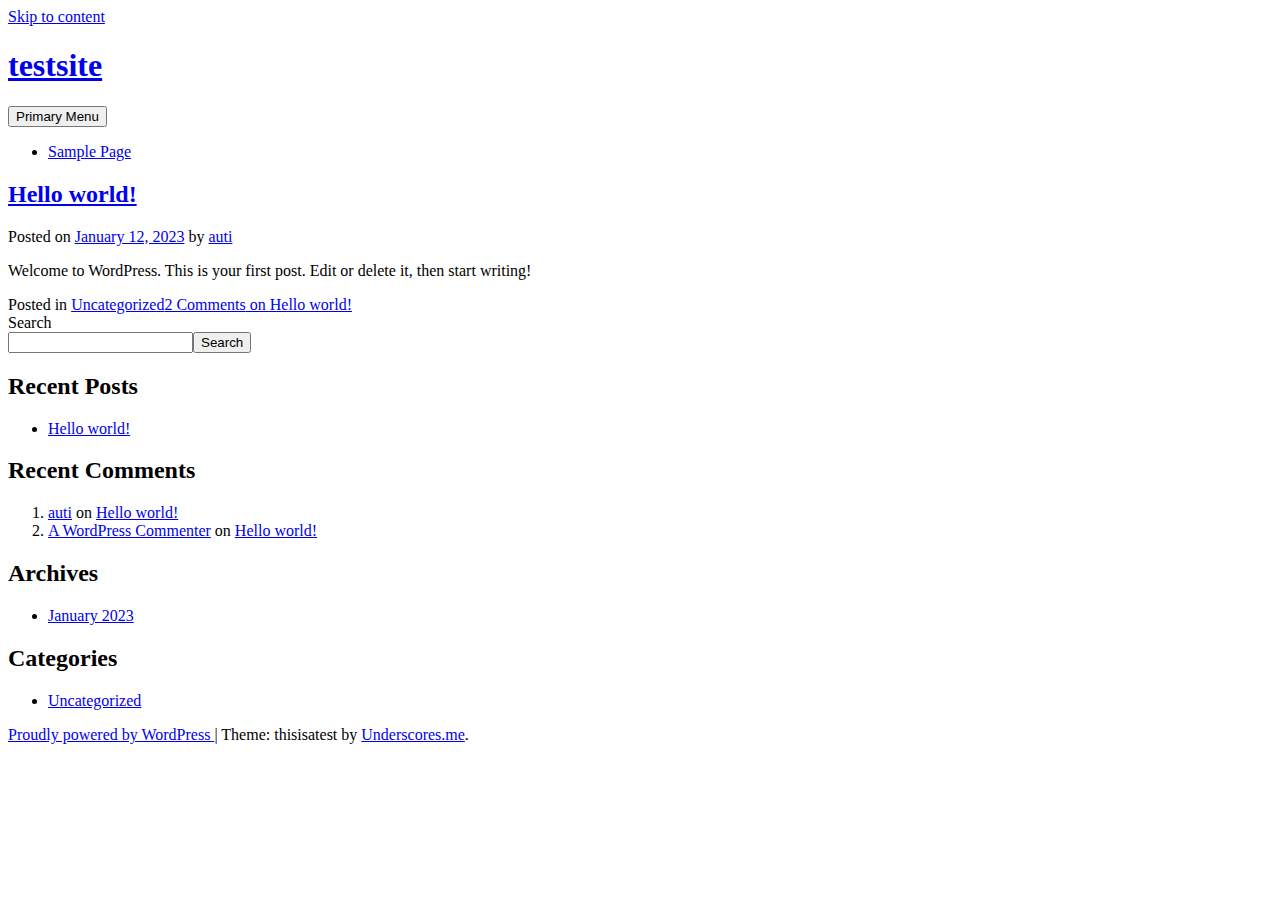
<file: index.html>
<!DOCTYPE html>
<html lang="en-US">
<head>
	<meta charset="UTF-8">
	<meta name="viewport" content="width=device-width, initial-scale=1">
	<link rel="profile" href="https://gmpg.org/xfn/11">

	<title>testsite</title>
<meta name="robots" content="noindex, nofollow">
<link rel="alternate" type="application/rss+xml" title="testsite &raquo; Feed" href="https://olijar.github.io/againtest/feed/">
<link rel="alternate" type="application/rss+xml" title="testsite &raquo; Comments Feed" href="https://olijar.github.io/againtest/comments/feed/">
<script>
window._wpemojiSettings = {"baseUrl":"https:\/\/s.w.org\/images\/core\/emoji\/14.0.0\/72x72\/","ext":".png","svgUrl":"https:\/\/s.w.org\/images\/core\/emoji\/14.0.0\/svg\/","svgExt":".svg","source":{"concatemoji":"https:\/\/olijar.github.io\/againtest\/wp-includes\/js\/wp-emoji-release.min.js?ver=6.1.1"}};
/*! This file is auto-generated */
!function(e,a,t){var n,r,o,i=a.createElement("canvas"),p=i.getContext&&i.getContext("2d");function s(e,t){var a=String.fromCharCode,e=(p.clearRect(0,0,i.width,i.height),p.fillText(a.apply(this,e),0,0),i.toDataURL());return p.clearRect(0,0,i.width,i.height),p.fillText(a.apply(this,t),0,0),e===i.toDataURL()}function c(e){var t=a.createElement("script");t.src=e,t.defer=t.type="text/javascript",a.getElementsByTagName("head")[0].appendChild(t)}for(o=Array("flag","emoji"),t.supports={everything:!0,everythingExceptFlag:!0},r=0;r<o.length;r++)t.supports[o[r]]=function(e){if(p&&p.fillText)switch(p.textBaseline="top",p.font="600 32px Arial",e){case"flag":return s([127987,65039,8205,9895,65039],[127987,65039,8203,9895,65039])?!1:!s([55356,56826,55356,56819],[55356,56826,8203,55356,56819])&&!s([55356,57332,56128,56423,56128,56418,56128,56421,56128,56430,56128,56423,56128,56447],[55356,57332,8203,56128,56423,8203,56128,56418,8203,56128,56421,8203,56128,56430,8203,56128,56423,8203,56128,56447]);case"emoji":return!s([129777,127995,8205,129778,127999],[129777,127995,8203,129778,127999])}return!1}(o[r]),t.supports.everything=t.supports.everything&&t.supports[o[r]],"flag"!==o[r]&&(t.supports.everythingExceptFlag=t.supports.everythingExceptFlag&&t.supports[o[r]]);t.supports.everythingExceptFlag=t.supports.everythingExceptFlag&&!t.supports.flag,t.DOMReady=!1,t.readyCallback=function(){t.DOMReady=!0},t.supports.everything||(n=function(){t.readyCallback()},a.addEventListener?(a.addEventListener("DOMContentLoaded",n,!1),e.addEventListener("load",n,!1)):(e.attachEvent("onload",n),a.attachEvent("onreadystatechange",function(){"complete"===a.readyState&&t.readyCallback()})),(e=t.source||{}).concatemoji?c(e.concatemoji):e.wpemoji&&e.twemoji&&(c(e.twemoji),c(e.wpemoji)))}(window,document,window._wpemojiSettings);
</script>
<style>img.wp-smiley,
img.emoji {
	display: inline !important;
	border: none !important;
	box-shadow: none !important;
	height: 1em !important;
	width: 1em !important;
	margin: 0 0.07em !important;
	vertical-align: -0.1em !important;
	background: none !important;
	padding: 0 !important;
}</style>
	<link rel="stylesheet" id="wp-block-library-css" href="https://olijar.github.io/againtest/wp-includes/css/dist/block-library/style.min.css?ver=6.1.1" media="all">
<link rel="stylesheet" id="classic-theme-styles-css" href="https://olijar.github.io/againtest/wp-includes/css/classic-themes.min.css?ver=1" media="all">
<style id="global-styles-inline-css">body{--wp--preset--color--black: #000000;--wp--preset--color--cyan-bluish-gray: #abb8c3;--wp--preset--color--white: #ffffff;--wp--preset--color--pale-pink: #f78da7;--wp--preset--color--vivid-red: #cf2e2e;--wp--preset--color--luminous-vivid-orange: #ff6900;--wp--preset--color--luminous-vivid-amber: #fcb900;--wp--preset--color--light-green-cyan: #7bdcb5;--wp--preset--color--vivid-green-cyan: #00d084;--wp--preset--color--pale-cyan-blue: #8ed1fc;--wp--preset--color--vivid-cyan-blue: #0693e3;--wp--preset--color--vivid-purple: #9b51e0;--wp--preset--gradient--vivid-cyan-blue-to-vivid-purple: linear-gradient(135deg,rgba(6,147,227,1) 0%,rgb(155,81,224) 100%);--wp--preset--gradient--light-green-cyan-to-vivid-green-cyan: linear-gradient(135deg,rgb(122,220,180) 0%,rgb(0,208,130) 100%);--wp--preset--gradient--luminous-vivid-amber-to-luminous-vivid-orange: linear-gradient(135deg,rgba(252,185,0,1) 0%,rgba(255,105,0,1) 100%);--wp--preset--gradient--luminous-vivid-orange-to-vivid-red: linear-gradient(135deg,rgba(255,105,0,1) 0%,rgb(207,46,46) 100%);--wp--preset--gradient--very-light-gray-to-cyan-bluish-gray: linear-gradient(135deg,rgb(238,238,238) 0%,rgb(169,184,195) 100%);--wp--preset--gradient--cool-to-warm-spectrum: linear-gradient(135deg,rgb(74,234,220) 0%,rgb(151,120,209) 20%,rgb(207,42,186) 40%,rgb(238,44,130) 60%,rgb(251,105,98) 80%,rgb(254,248,76) 100%);--wp--preset--gradient--blush-light-purple: linear-gradient(135deg,rgb(255,206,236) 0%,rgb(152,150,240) 100%);--wp--preset--gradient--blush-bordeaux: linear-gradient(135deg,rgb(254,205,165) 0%,rgb(254,45,45) 50%,rgb(107,0,62) 100%);--wp--preset--gradient--luminous-dusk: linear-gradient(135deg,rgb(255,203,112) 0%,rgb(199,81,192) 50%,rgb(65,88,208) 100%);--wp--preset--gradient--pale-ocean: linear-gradient(135deg,rgb(255,245,203) 0%,rgb(182,227,212) 50%,rgb(51,167,181) 100%);--wp--preset--gradient--electric-grass: linear-gradient(135deg,rgb(202,248,128) 0%,rgb(113,206,126) 100%);--wp--preset--gradient--midnight: linear-gradient(135deg,rgb(2,3,129) 0%,rgb(40,116,252) 100%);--wp--preset--duotone--dark-grayscale: url('#wp-duotone-dark-grayscale');--wp--preset--duotone--grayscale: url('#wp-duotone-grayscale');--wp--preset--duotone--purple-yellow: url('#wp-duotone-purple-yellow');--wp--preset--duotone--blue-red: url('#wp-duotone-blue-red');--wp--preset--duotone--midnight: url('#wp-duotone-midnight');--wp--preset--duotone--magenta-yellow: url('#wp-duotone-magenta-yellow');--wp--preset--duotone--purple-green: url('#wp-duotone-purple-green');--wp--preset--duotone--blue-orange: url('#wp-duotone-blue-orange');--wp--preset--font-size--small: 13px;--wp--preset--font-size--medium: 20px;--wp--preset--font-size--large: 36px;--wp--preset--font-size--x-large: 42px;--wp--preset--spacing--20: 0.44rem;--wp--preset--spacing--30: 0.67rem;--wp--preset--spacing--40: 1rem;--wp--preset--spacing--50: 1.5rem;--wp--preset--spacing--60: 2.25rem;--wp--preset--spacing--70: 3.38rem;--wp--preset--spacing--80: 5.06rem;}:where(.is-layout-flex){gap: 0.5em;}body .is-layout-flow > .alignleft{float: left;margin-inline-start: 0;margin-inline-end: 2em;}body .is-layout-flow > .alignright{float: right;margin-inline-start: 2em;margin-inline-end: 0;}body .is-layout-flow > .aligncenter{margin-left: auto !important;margin-right: auto !important;}body .is-layout-constrained > .alignleft{float: left;margin-inline-start: 0;margin-inline-end: 2em;}body .is-layout-constrained > .alignright{float: right;margin-inline-start: 2em;margin-inline-end: 0;}body .is-layout-constrained > .aligncenter{margin-left: auto !important;margin-right: auto !important;}body .is-layout-constrained > :where(:not(.alignleft):not(.alignright):not(.alignfull)){max-width: var(--wp--style--global--content-size);margin-left: auto !important;margin-right: auto !important;}body .is-layout-constrained > .alignwide{max-width: var(--wp--style--global--wide-size);}body .is-layout-flex{display: flex;}body .is-layout-flex{flex-wrap: wrap;align-items: center;}body .is-layout-flex > *{margin: 0;}:where(.wp-block-columns.is-layout-flex){gap: 2em;}.has-black-color{color: var(--wp--preset--color--black) !important;}.has-cyan-bluish-gray-color{color: var(--wp--preset--color--cyan-bluish-gray) !important;}.has-white-color{color: var(--wp--preset--color--white) !important;}.has-pale-pink-color{color: var(--wp--preset--color--pale-pink) !important;}.has-vivid-red-color{color: var(--wp--preset--color--vivid-red) !important;}.has-luminous-vivid-orange-color{color: var(--wp--preset--color--luminous-vivid-orange) !important;}.has-luminous-vivid-amber-color{color: var(--wp--preset--color--luminous-vivid-amber) !important;}.has-light-green-cyan-color{color: var(--wp--preset--color--light-green-cyan) !important;}.has-vivid-green-cyan-color{color: var(--wp--preset--color--vivid-green-cyan) !important;}.has-pale-cyan-blue-color{color: var(--wp--preset--color--pale-cyan-blue) !important;}.has-vivid-cyan-blue-color{color: var(--wp--preset--color--vivid-cyan-blue) !important;}.has-vivid-purple-color{color: var(--wp--preset--color--vivid-purple) !important;}.has-black-background-color{background-color: var(--wp--preset--color--black) !important;}.has-cyan-bluish-gray-background-color{background-color: var(--wp--preset--color--cyan-bluish-gray) !important;}.has-white-background-color{background-color: var(--wp--preset--color--white) !important;}.has-pale-pink-background-color{background-color: var(--wp--preset--color--pale-pink) !important;}.has-vivid-red-background-color{background-color: var(--wp--preset--color--vivid-red) !important;}.has-luminous-vivid-orange-background-color{background-color: var(--wp--preset--color--luminous-vivid-orange) !important;}.has-luminous-vivid-amber-background-color{background-color: var(--wp--preset--color--luminous-vivid-amber) !important;}.has-light-green-cyan-background-color{background-color: var(--wp--preset--color--light-green-cyan) !important;}.has-vivid-green-cyan-background-color{background-color: var(--wp--preset--color--vivid-green-cyan) !important;}.has-pale-cyan-blue-background-color{background-color: var(--wp--preset--color--pale-cyan-blue) !important;}.has-vivid-cyan-blue-background-color{background-color: var(--wp--preset--color--vivid-cyan-blue) !important;}.has-vivid-purple-background-color{background-color: var(--wp--preset--color--vivid-purple) !important;}.has-black-border-color{border-color: var(--wp--preset--color--black) !important;}.has-cyan-bluish-gray-border-color{border-color: var(--wp--preset--color--cyan-bluish-gray) !important;}.has-white-border-color{border-color: var(--wp--preset--color--white) !important;}.has-pale-pink-border-color{border-color: var(--wp--preset--color--pale-pink) !important;}.has-vivid-red-border-color{border-color: var(--wp--preset--color--vivid-red) !important;}.has-luminous-vivid-orange-border-color{border-color: var(--wp--preset--color--luminous-vivid-orange) !important;}.has-luminous-vivid-amber-border-color{border-color: var(--wp--preset--color--luminous-vivid-amber) !important;}.has-light-green-cyan-border-color{border-color: var(--wp--preset--color--light-green-cyan) !important;}.has-vivid-green-cyan-border-color{border-color: var(--wp--preset--color--vivid-green-cyan) !important;}.has-pale-cyan-blue-border-color{border-color: var(--wp--preset--color--pale-cyan-blue) !important;}.has-vivid-cyan-blue-border-color{border-color: var(--wp--preset--color--vivid-cyan-blue) !important;}.has-vivid-purple-border-color{border-color: var(--wp--preset--color--vivid-purple) !important;}.has-vivid-cyan-blue-to-vivid-purple-gradient-background{background: var(--wp--preset--gradient--vivid-cyan-blue-to-vivid-purple) !important;}.has-light-green-cyan-to-vivid-green-cyan-gradient-background{background: var(--wp--preset--gradient--light-green-cyan-to-vivid-green-cyan) !important;}.has-luminous-vivid-amber-to-luminous-vivid-orange-gradient-background{background: var(--wp--preset--gradient--luminous-vivid-amber-to-luminous-vivid-orange) !important;}.has-luminous-vivid-orange-to-vivid-red-gradient-background{background: var(--wp--preset--gradient--luminous-vivid-orange-to-vivid-red) !important;}.has-very-light-gray-to-cyan-bluish-gray-gradient-background{background: var(--wp--preset--gradient--very-light-gray-to-cyan-bluish-gray) !important;}.has-cool-to-warm-spectrum-gradient-background{background: var(--wp--preset--gradient--cool-to-warm-spectrum) !important;}.has-blush-light-purple-gradient-background{background: var(--wp--preset--gradient--blush-light-purple) !important;}.has-blush-bordeaux-gradient-background{background: var(--wp--preset--gradient--blush-bordeaux) !important;}.has-luminous-dusk-gradient-background{background: var(--wp--preset--gradient--luminous-dusk) !important;}.has-pale-ocean-gradient-background{background: var(--wp--preset--gradient--pale-ocean) !important;}.has-electric-grass-gradient-background{background: var(--wp--preset--gradient--electric-grass) !important;}.has-midnight-gradient-background{background: var(--wp--preset--gradient--midnight) !important;}.has-small-font-size{font-size: var(--wp--preset--font-size--small) !important;}.has-medium-font-size{font-size: var(--wp--preset--font-size--medium) !important;}.has-large-font-size{font-size: var(--wp--preset--font-size--large) !important;}.has-x-large-font-size{font-size: var(--wp--preset--font-size--x-large) !important;}
.wp-block-navigation a:where(:not(.wp-element-button)){color: inherit;}
:where(.wp-block-columns.is-layout-flex){gap: 2em;}
.wp-block-pullquote{font-size: 1.5em;line-height: 1.6;}</style>
<link rel="stylesheet" id="thisisatest-style-css" href="https://olijar.github.io/againtest/wp-content/themes/thisisatest/style.css?ver=1.0.0" media="all">
<link rel="https://api.w.org/" href="https://olijar.github.io/againtest/wp-json/">
<link rel="EditURI" type="application/rsd+xml" title="RSD" href="https://olijar.github.io/againtest/xmlrpc.php?rsd">
<link rel="wlwmanifest" type="application/wlwmanifest+xml" href="https://olijar.github.io/againtest/wp-includes/wlwmanifest.xml">
<meta name="generator" content="WordPress 6.1.1">
</head>

<body class="home blog hfeed">
<svg xmlns="http://www.w3.org/2000/svg" viewbox="0 0 0 0" width="0" height="0" focusable="false" role="none" style="visibility: hidden; position: absolute; left: -9999px; overflow: hidden;"><defs><filter id="wp-duotone-dark-grayscale"><fecolormatrix color-interpolation-filters="sRGB" type="matrix" values=" .299 .587 .114 0 0 .299 .587 .114 0 0 .299 .587 .114 0 0 .299 .587 .114 0 0 "></fecolormatrix><fecomponenttransfer color-interpolation-filters="sRGB"><fefuncr type="table" tablevalues="0 0.49803921568627"></fefuncr><fefuncg type="table" tablevalues="0 0.49803921568627"></fefuncg><fefuncb type="table" tablevalues="0 0.49803921568627"></fefuncb><fefunca type="table" tablevalues="1 1"></fefunca></fecomponenttransfer><fecomposite in2="SourceGraphic" operator="in"></fecomposite></filter></defs></svg><svg xmlns="http://www.w3.org/2000/svg" viewbox="0 0 0 0" width="0" height="0" focusable="false" role="none" style="visibility: hidden; position: absolute; left: -9999px; overflow: hidden;"><defs><filter id="wp-duotone-grayscale"><fecolormatrix color-interpolation-filters="sRGB" type="matrix" values=" .299 .587 .114 0 0 .299 .587 .114 0 0 .299 .587 .114 0 0 .299 .587 .114 0 0 "></fecolormatrix><fecomponenttransfer color-interpolation-filters="sRGB"><fefuncr type="table" tablevalues="0 1"></fefuncr><fefuncg type="table" tablevalues="0 1"></fefuncg><fefuncb type="table" tablevalues="0 1"></fefuncb><fefunca type="table" tablevalues="1 1"></fefunca></fecomponenttransfer><fecomposite in2="SourceGraphic" operator="in"></fecomposite></filter></defs></svg><svg xmlns="http://www.w3.org/2000/svg" viewbox="0 0 0 0" width="0" height="0" focusable="false" role="none" style="visibility: hidden; position: absolute; left: -9999px; overflow: hidden;"><defs><filter id="wp-duotone-purple-yellow"><fecolormatrix color-interpolation-filters="sRGB" type="matrix" values=" .299 .587 .114 0 0 .299 .587 .114 0 0 .299 .587 .114 0 0 .299 .587 .114 0 0 "></fecolormatrix><fecomponenttransfer color-interpolation-filters="sRGB"><fefuncr type="table" tablevalues="0.54901960784314 0.98823529411765"></fefuncr><fefuncg type="table" tablevalues="0 1"></fefuncg><fefuncb type="table" tablevalues="0.71764705882353 0.25490196078431"></fefuncb><fefunca type="table" tablevalues="1 1"></fefunca></fecomponenttransfer><fecomposite in2="SourceGraphic" operator="in"></fecomposite></filter></defs></svg><svg xmlns="http://www.w3.org/2000/svg" viewbox="0 0 0 0" width="0" height="0" focusable="false" role="none" style="visibility: hidden; position: absolute; left: -9999px; overflow: hidden;"><defs><filter id="wp-duotone-blue-red"><fecolormatrix color-interpolation-filters="sRGB" type="matrix" values=" .299 .587 .114 0 0 .299 .587 .114 0 0 .299 .587 .114 0 0 .299 .587 .114 0 0 "></fecolormatrix><fecomponenttransfer color-interpolation-filters="sRGB"><fefuncr type="table" tablevalues="0 1"></fefuncr><fefuncg type="table" tablevalues="0 0.27843137254902"></fefuncg><fefuncb type="table" tablevalues="0.5921568627451 0.27843137254902"></fefuncb><fefunca type="table" tablevalues="1 1"></fefunca></fecomponenttransfer><fecomposite in2="SourceGraphic" operator="in"></fecomposite></filter></defs></svg><svg xmlns="http://www.w3.org/2000/svg" viewbox="0 0 0 0" width="0" height="0" focusable="false" role="none" style="visibility: hidden; position: absolute; left: -9999px; overflow: hidden;"><defs><filter id="wp-duotone-midnight"><fecolormatrix color-interpolation-filters="sRGB" type="matrix" values=" .299 .587 .114 0 0 .299 .587 .114 0 0 .299 .587 .114 0 0 .299 .587 .114 0 0 "></fecolormatrix><fecomponenttransfer color-interpolation-filters="sRGB"><fefuncr type="table" tablevalues="0 0"></fefuncr><fefuncg type="table" tablevalues="0 0.64705882352941"></fefuncg><fefuncb type="table" tablevalues="0 1"></fefuncb><fefunca type="table" tablevalues="1 1"></fefunca></fecomponenttransfer><fecomposite in2="SourceGraphic" operator="in"></fecomposite></filter></defs></svg><svg xmlns="http://www.w3.org/2000/svg" viewbox="0 0 0 0" width="0" height="0" focusable="false" role="none" style="visibility: hidden; position: absolute; left: -9999px; overflow: hidden;"><defs><filter id="wp-duotone-magenta-yellow"><fecolormatrix color-interpolation-filters="sRGB" type="matrix" values=" .299 .587 .114 0 0 .299 .587 .114 0 0 .299 .587 .114 0 0 .299 .587 .114 0 0 "></fecolormatrix><fecomponenttransfer color-interpolation-filters="sRGB"><fefuncr type="table" tablevalues="0.78039215686275 1"></fefuncr><fefuncg type="table" tablevalues="0 0.94901960784314"></fefuncg><fefuncb type="table" tablevalues="0.35294117647059 0.47058823529412"></fefuncb><fefunca type="table" tablevalues="1 1"></fefunca></fecomponenttransfer><fecomposite in2="SourceGraphic" operator="in"></fecomposite></filter></defs></svg><svg xmlns="http://www.w3.org/2000/svg" viewbox="0 0 0 0" width="0" height="0" focusable="false" role="none" style="visibility: hidden; position: absolute; left: -9999px; overflow: hidden;"><defs><filter id="wp-duotone-purple-green"><fecolormatrix color-interpolation-filters="sRGB" type="matrix" values=" .299 .587 .114 0 0 .299 .587 .114 0 0 .299 .587 .114 0 0 .299 .587 .114 0 0 "></fecolormatrix><fecomponenttransfer color-interpolation-filters="sRGB"><fefuncr type="table" tablevalues="0.65098039215686 0.40392156862745"></fefuncr><fefuncg type="table" tablevalues="0 1"></fefuncg><fefuncb type="table" tablevalues="0.44705882352941 0.4"></fefuncb><fefunca type="table" tablevalues="1 1"></fefunca></fecomponenttransfer><fecomposite in2="SourceGraphic" operator="in"></fecomposite></filter></defs></svg><svg xmlns="http://www.w3.org/2000/svg" viewbox="0 0 0 0" width="0" height="0" focusable="false" role="none" style="visibility: hidden; position: absolute; left: -9999px; overflow: hidden;"><defs><filter id="wp-duotone-blue-orange"><fecolormatrix color-interpolation-filters="sRGB" type="matrix" values=" .299 .587 .114 0 0 .299 .587 .114 0 0 .299 .587 .114 0 0 .299 .587 .114 0 0 "></fecolormatrix><fecomponenttransfer color-interpolation-filters="sRGB"><fefuncr type="table" tablevalues="0.098039215686275 1"></fefuncr><fefuncg type="table" tablevalues="0 0.66274509803922"></fefuncg><fefuncb type="table" tablevalues="0.84705882352941 0.41960784313725"></fefuncb><fefunca type="table" tablevalues="1 1"></fefunca></fecomponenttransfer><fecomposite in2="SourceGraphic" operator="in"></fecomposite></filter></defs></svg><div id="page" class="site">
	<a class="skip-link screen-reader-text" href="#primary">Skip to content</a>

	<header id="masthead" class="site-header">
		<div class="site-branding">
							<h1 class="site-title"><a href="https://olijar.github.io/againtest/" rel="home">testsite</a></h1>
						</div>
<!-- .site-branding -->

		<nav id="site-navigation" class="main-navigation">
			<button class="menu-toggle" aria-controls="primary-menu" aria-expanded="false">Primary Menu</button>
			<div id="primary-menu" class="menu"><ul>
<li class="page_item page-item-2"><a href="https://olijar.github.io/againtest/sample-page/">Sample Page</a></li>
</ul></div>
		</nav><!-- #site-navigation -->
	</header><!-- #masthead -->

	<main id="primary" class="site-main">

		
<article id="post-1" class="post-1 post type-post status-publish format-standard hentry category-uncategorized">
	<header class="entry-header">
		<h2 class="entry-title"><a href="https://olijar.github.io/againtest/2023/01/12/hello-world/" rel="bookmark">Hello world!</a></h2>			<div class="entry-meta">
				<span class="posted-on">Posted on <a href="https://olijar.github.io/againtest/2023/01/12/hello-world/" rel="bookmark"><time class="entry-date published updated" datetime="2023-01-12T20:23:16+00:00">January 12, 2023</time></a></span><span class="byline"> by <span class="author vcard"><a class="url fn n" href="https://olijar.github.io/againtest/author/auti/">auti</a></span></span>			</div>
<!-- .entry-meta -->
			</header><!-- .entry-header -->

	
	<div class="entry-content">
		
<p>Welcome to WordPress. This is your first post. Edit or delete it, then start writing!</p>
	</div>
<!-- .entry-content -->

	<footer class="entry-footer">
		<span class="cat-links">Posted in <a href="https://olijar.github.io/againtest/category/uncategorized/" rel="category tag">Uncategorized</a></span><span class="comments-link"><a href="https://olijar.github.io/againtest/2023/01/12/hello-world/#comments">2 Comments<span class="screen-reader-text"> on Hello world!</span></a></span>	</footer><!-- .entry-footer -->
</article><!-- #post-1 -->

	</main><!-- #main -->


<aside id="secondary" class="widget-area">
	<section id="block-2" class="widget widget_block widget_search"><form role="search" method="get" action="http://localhost:8888/wordpress/" class="wp-block-search__button-outside wp-block-search__text-button wp-block-search">
<label for="wp-block-search__input-1" class="wp-block-search__label">Search</label><div class="wp-block-search__inside-wrapper ">
<input type="search" id="wp-block-search__input-1" class="wp-block-search__input wp-block-search__input" name="s" value="" placeholder="" required><button type="submit" class="wp-block-search__button wp-element-button">Search</button>
</div>
</form></section><section id="block-3" class="widget widget_block"><div class="is-layout-flow wp-block-group"><div class="wp-block-group__inner-container">
<h2>Recent Posts</h2>
<ul class="wp-block-latest-posts__list wp-block-latest-posts">
<li><a class="wp-block-latest-posts__post-title" href="https://olijar.github.io/againtest/2023/01/12/hello-world/">Hello world!</a></li>
</ul>
</div></div></section><section id="block-4" class="widget widget_block"><div class="is-layout-flow wp-block-group"><div class="wp-block-group__inner-container">
<h2>Recent Comments</h2>
<ol class="wp-block-latest-comments">
<li class="wp-block-latest-comments__comment"><article><footer class="wp-block-latest-comments__comment-meta"><a class="wp-block-latest-comments__comment-author" href="https://olijar.github.io/againtest">auti</a> on <a class="wp-block-latest-comments__comment-link" href="https://olijar.github.io/againtest/2023/01/12/hello-world/#comment-2">Hello world!</a></footer></article></li>
<li class="wp-block-latest-comments__comment"><article><footer class="wp-block-latest-comments__comment-meta"><a class="wp-block-latest-comments__comment-author" href="https://wordpress.org/">A WordPress Commenter</a> on <a class="wp-block-latest-comments__comment-link" href="https://olijar.github.io/againtest/2023/01/12/hello-world/#comment-1">Hello world!</a></footer></article></li>
</ol>
</div></div></section><section id="block-5" class="widget widget_block"><div class="is-layout-flow wp-block-group"><div class="wp-block-group__inner-container">
<h2>Archives</h2>
<ul class=" wp-block-archives-list wp-block-archives">	<li><a href="https://olijar.github.io/againtest/2023/01/">January 2023</a></li>
</ul>
</div></div></section><section id="block-6" class="widget widget_block"><div class="is-layout-flow wp-block-group"><div class="wp-block-group__inner-container">
<h2>Categories</h2>
<ul class="wp-block-categories-list wp-block-categories">	<li class="cat-item cat-item-1">
<a href="https://olijar.github.io/againtest/category/uncategorized/">Uncategorized</a>
</li>
</ul>
</div></div></section></aside><!-- #secondary -->

	<footer id="colophon" class="site-footer">
		<div class="site-info">
			<a href="https://wordpress.org/">
				Proudly powered by WordPress			</a>
			<span class="sep"> | </span>
				Theme: thisisatest by <a href="http://underscores.me/">Underscores.me</a>.		</div>
<!-- .site-info -->
	</footer><!-- #colophon -->
</div>
<!-- #page -->

<script src="https://olijar.github.io/againtest/wp-content/themes/thisisatest/js/navigation.js?ver=1.0.0" id="thisisatest-navigation-js"></script>

</body>
</html>
</file>
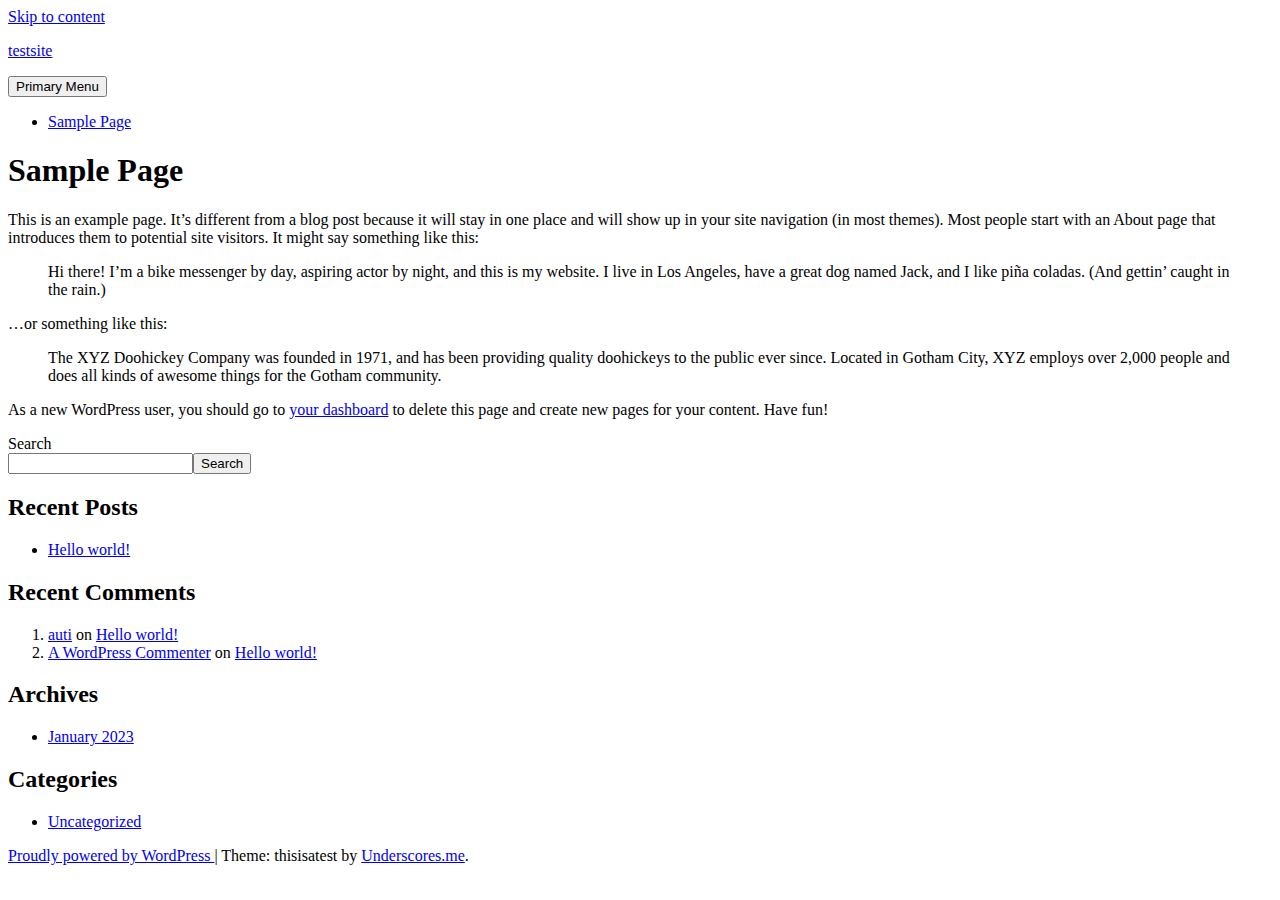
<file: sample-page/index.html>
<!DOCTYPE html>
<html lang="en-US">
<head>
	<meta charset="UTF-8">
	<meta name="viewport" content="width=device-width, initial-scale=1">
	<link rel="profile" href="https://gmpg.org/xfn/11">

	<title>Sample Page &#8211; testsite</title>
<meta name="robots" content="noindex, nofollow">
<link rel="alternate" type="application/rss+xml" title="testsite &raquo; Feed" href="https://olijar.github.io/againtest/feed/">
<link rel="alternate" type="application/rss+xml" title="testsite &raquo; Comments Feed" href="https://olijar.github.io/againtest/comments/feed/">
<link rel="alternate" type="application/rss+xml" title="testsite &raquo; Sample Page Comments Feed" href="https://olijar.github.io/againtest/sample-page/feed/">
<script>
window._wpemojiSettings = {"baseUrl":"https:\/\/s.w.org\/images\/core\/emoji\/14.0.0\/72x72\/","ext":".png","svgUrl":"https:\/\/s.w.org\/images\/core\/emoji\/14.0.0\/svg\/","svgExt":".svg","source":{"concatemoji":"https:\/\/olijar.github.io\/againtest\/wp-includes\/js\/wp-emoji-release.min.js?ver=6.1.1"}};
/*! This file is auto-generated */
!function(e,a,t){var n,r,o,i=a.createElement("canvas"),p=i.getContext&&i.getContext("2d");function s(e,t){var a=String.fromCharCode,e=(p.clearRect(0,0,i.width,i.height),p.fillText(a.apply(this,e),0,0),i.toDataURL());return p.clearRect(0,0,i.width,i.height),p.fillText(a.apply(this,t),0,0),e===i.toDataURL()}function c(e){var t=a.createElement("script");t.src=e,t.defer=t.type="text/javascript",a.getElementsByTagName("head")[0].appendChild(t)}for(o=Array("flag","emoji"),t.supports={everything:!0,everythingExceptFlag:!0},r=0;r<o.length;r++)t.supports[o[r]]=function(e){if(p&&p.fillText)switch(p.textBaseline="top",p.font="600 32px Arial",e){case"flag":return s([127987,65039,8205,9895,65039],[127987,65039,8203,9895,65039])?!1:!s([55356,56826,55356,56819],[55356,56826,8203,55356,56819])&&!s([55356,57332,56128,56423,56128,56418,56128,56421,56128,56430,56128,56423,56128,56447],[55356,57332,8203,56128,56423,8203,56128,56418,8203,56128,56421,8203,56128,56430,8203,56128,56423,8203,56128,56447]);case"emoji":return!s([129777,127995,8205,129778,127999],[129777,127995,8203,129778,127999])}return!1}(o[r]),t.supports.everything=t.supports.everything&&t.supports[o[r]],"flag"!==o[r]&&(t.supports.everythingExceptFlag=t.supports.everythingExceptFlag&&t.supports[o[r]]);t.supports.everythingExceptFlag=t.supports.everythingExceptFlag&&!t.supports.flag,t.DOMReady=!1,t.readyCallback=function(){t.DOMReady=!0},t.supports.everything||(n=function(){t.readyCallback()},a.addEventListener?(a.addEventListener("DOMContentLoaded",n,!1),e.addEventListener("load",n,!1)):(e.attachEvent("onload",n),a.attachEvent("onreadystatechange",function(){"complete"===a.readyState&&t.readyCallback()})),(e=t.source||{}).concatemoji?c(e.concatemoji):e.wpemoji&&e.twemoji&&(c(e.twemoji),c(e.wpemoji)))}(window,document,window._wpemojiSettings);
</script>
<style>img.wp-smiley,
img.emoji {
	display: inline !important;
	border: none !important;
	box-shadow: none !important;
	height: 1em !important;
	width: 1em !important;
	margin: 0 0.07em !important;
	vertical-align: -0.1em !important;
	background: none !important;
	padding: 0 !important;
}</style>
	<link rel="stylesheet" id="wp-block-library-css" href="https://olijar.github.io/againtest/wp-includes/css/dist/block-library/style.min.css?ver=6.1.1" media="all">
<link rel="stylesheet" id="classic-theme-styles-css" href="https://olijar.github.io/againtest/wp-includes/css/classic-themes.min.css?ver=1" media="all">
<style id="global-styles-inline-css">body{--wp--preset--color--black: #000000;--wp--preset--color--cyan-bluish-gray: #abb8c3;--wp--preset--color--white: #ffffff;--wp--preset--color--pale-pink: #f78da7;--wp--preset--color--vivid-red: #cf2e2e;--wp--preset--color--luminous-vivid-orange: #ff6900;--wp--preset--color--luminous-vivid-amber: #fcb900;--wp--preset--color--light-green-cyan: #7bdcb5;--wp--preset--color--vivid-green-cyan: #00d084;--wp--preset--color--pale-cyan-blue: #8ed1fc;--wp--preset--color--vivid-cyan-blue: #0693e3;--wp--preset--color--vivid-purple: #9b51e0;--wp--preset--gradient--vivid-cyan-blue-to-vivid-purple: linear-gradient(135deg,rgba(6,147,227,1) 0%,rgb(155,81,224) 100%);--wp--preset--gradient--light-green-cyan-to-vivid-green-cyan: linear-gradient(135deg,rgb(122,220,180) 0%,rgb(0,208,130) 100%);--wp--preset--gradient--luminous-vivid-amber-to-luminous-vivid-orange: linear-gradient(135deg,rgba(252,185,0,1) 0%,rgba(255,105,0,1) 100%);--wp--preset--gradient--luminous-vivid-orange-to-vivid-red: linear-gradient(135deg,rgba(255,105,0,1) 0%,rgb(207,46,46) 100%);--wp--preset--gradient--very-light-gray-to-cyan-bluish-gray: linear-gradient(135deg,rgb(238,238,238) 0%,rgb(169,184,195) 100%);--wp--preset--gradient--cool-to-warm-spectrum: linear-gradient(135deg,rgb(74,234,220) 0%,rgb(151,120,209) 20%,rgb(207,42,186) 40%,rgb(238,44,130) 60%,rgb(251,105,98) 80%,rgb(254,248,76) 100%);--wp--preset--gradient--blush-light-purple: linear-gradient(135deg,rgb(255,206,236) 0%,rgb(152,150,240) 100%);--wp--preset--gradient--blush-bordeaux: linear-gradient(135deg,rgb(254,205,165) 0%,rgb(254,45,45) 50%,rgb(107,0,62) 100%);--wp--preset--gradient--luminous-dusk: linear-gradient(135deg,rgb(255,203,112) 0%,rgb(199,81,192) 50%,rgb(65,88,208) 100%);--wp--preset--gradient--pale-ocean: linear-gradient(135deg,rgb(255,245,203) 0%,rgb(182,227,212) 50%,rgb(51,167,181) 100%);--wp--preset--gradient--electric-grass: linear-gradient(135deg,rgb(202,248,128) 0%,rgb(113,206,126) 100%);--wp--preset--gradient--midnight: linear-gradient(135deg,rgb(2,3,129) 0%,rgb(40,116,252) 100%);--wp--preset--duotone--dark-grayscale: url('#wp-duotone-dark-grayscale');--wp--preset--duotone--grayscale: url('#wp-duotone-grayscale');--wp--preset--duotone--purple-yellow: url('#wp-duotone-purple-yellow');--wp--preset--duotone--blue-red: url('#wp-duotone-blue-red');--wp--preset--duotone--midnight: url('#wp-duotone-midnight');--wp--preset--duotone--magenta-yellow: url('#wp-duotone-magenta-yellow');--wp--preset--duotone--purple-green: url('#wp-duotone-purple-green');--wp--preset--duotone--blue-orange: url('#wp-duotone-blue-orange');--wp--preset--font-size--small: 13px;--wp--preset--font-size--medium: 20px;--wp--preset--font-size--large: 36px;--wp--preset--font-size--x-large: 42px;--wp--preset--spacing--20: 0.44rem;--wp--preset--spacing--30: 0.67rem;--wp--preset--spacing--40: 1rem;--wp--preset--spacing--50: 1.5rem;--wp--preset--spacing--60: 2.25rem;--wp--preset--spacing--70: 3.38rem;--wp--preset--spacing--80: 5.06rem;}:where(.is-layout-flex){gap: 0.5em;}body .is-layout-flow > .alignleft{float: left;margin-inline-start: 0;margin-inline-end: 2em;}body .is-layout-flow > .alignright{float: right;margin-inline-start: 2em;margin-inline-end: 0;}body .is-layout-flow > .aligncenter{margin-left: auto !important;margin-right: auto !important;}body .is-layout-constrained > .alignleft{float: left;margin-inline-start: 0;margin-inline-end: 2em;}body .is-layout-constrained > .alignright{float: right;margin-inline-start: 2em;margin-inline-end: 0;}body .is-layout-constrained > .aligncenter{margin-left: auto !important;margin-right: auto !important;}body .is-layout-constrained > :where(:not(.alignleft):not(.alignright):not(.alignfull)){max-width: var(--wp--style--global--content-size);margin-left: auto !important;margin-right: auto !important;}body .is-layout-constrained > .alignwide{max-width: var(--wp--style--global--wide-size);}body .is-layout-flex{display: flex;}body .is-layout-flex{flex-wrap: wrap;align-items: center;}body .is-layout-flex > *{margin: 0;}:where(.wp-block-columns.is-layout-flex){gap: 2em;}.has-black-color{color: var(--wp--preset--color--black) !important;}.has-cyan-bluish-gray-color{color: var(--wp--preset--color--cyan-bluish-gray) !important;}.has-white-color{color: var(--wp--preset--color--white) !important;}.has-pale-pink-color{color: var(--wp--preset--color--pale-pink) !important;}.has-vivid-red-color{color: var(--wp--preset--color--vivid-red) !important;}.has-luminous-vivid-orange-color{color: var(--wp--preset--color--luminous-vivid-orange) !important;}.has-luminous-vivid-amber-color{color: var(--wp--preset--color--luminous-vivid-amber) !important;}.has-light-green-cyan-color{color: var(--wp--preset--color--light-green-cyan) !important;}.has-vivid-green-cyan-color{color: var(--wp--preset--color--vivid-green-cyan) !important;}.has-pale-cyan-blue-color{color: var(--wp--preset--color--pale-cyan-blue) !important;}.has-vivid-cyan-blue-color{color: var(--wp--preset--color--vivid-cyan-blue) !important;}.has-vivid-purple-color{color: var(--wp--preset--color--vivid-purple) !important;}.has-black-background-color{background-color: var(--wp--preset--color--black) !important;}.has-cyan-bluish-gray-background-color{background-color: var(--wp--preset--color--cyan-bluish-gray) !important;}.has-white-background-color{background-color: var(--wp--preset--color--white) !important;}.has-pale-pink-background-color{background-color: var(--wp--preset--color--pale-pink) !important;}.has-vivid-red-background-color{background-color: var(--wp--preset--color--vivid-red) !important;}.has-luminous-vivid-orange-background-color{background-color: var(--wp--preset--color--luminous-vivid-orange) !important;}.has-luminous-vivid-amber-background-color{background-color: var(--wp--preset--color--luminous-vivid-amber) !important;}.has-light-green-cyan-background-color{background-color: var(--wp--preset--color--light-green-cyan) !important;}.has-vivid-green-cyan-background-color{background-color: var(--wp--preset--color--vivid-green-cyan) !important;}.has-pale-cyan-blue-background-color{background-color: var(--wp--preset--color--pale-cyan-blue) !important;}.has-vivid-cyan-blue-background-color{background-color: var(--wp--preset--color--vivid-cyan-blue) !important;}.has-vivid-purple-background-color{background-color: var(--wp--preset--color--vivid-purple) !important;}.has-black-border-color{border-color: var(--wp--preset--color--black) !important;}.has-cyan-bluish-gray-border-color{border-color: var(--wp--preset--color--cyan-bluish-gray) !important;}.has-white-border-color{border-color: var(--wp--preset--color--white) !important;}.has-pale-pink-border-color{border-color: var(--wp--preset--color--pale-pink) !important;}.has-vivid-red-border-color{border-color: var(--wp--preset--color--vivid-red) !important;}.has-luminous-vivid-orange-border-color{border-color: var(--wp--preset--color--luminous-vivid-orange) !important;}.has-luminous-vivid-amber-border-color{border-color: var(--wp--preset--color--luminous-vivid-amber) !important;}.has-light-green-cyan-border-color{border-color: var(--wp--preset--color--light-green-cyan) !important;}.has-vivid-green-cyan-border-color{border-color: var(--wp--preset--color--vivid-green-cyan) !important;}.has-pale-cyan-blue-border-color{border-color: var(--wp--preset--color--pale-cyan-blue) !important;}.has-vivid-cyan-blue-border-color{border-color: var(--wp--preset--color--vivid-cyan-blue) !important;}.has-vivid-purple-border-color{border-color: var(--wp--preset--color--vivid-purple) !important;}.has-vivid-cyan-blue-to-vivid-purple-gradient-background{background: var(--wp--preset--gradient--vivid-cyan-blue-to-vivid-purple) !important;}.has-light-green-cyan-to-vivid-green-cyan-gradient-background{background: var(--wp--preset--gradient--light-green-cyan-to-vivid-green-cyan) !important;}.has-luminous-vivid-amber-to-luminous-vivid-orange-gradient-background{background: var(--wp--preset--gradient--luminous-vivid-amber-to-luminous-vivid-orange) !important;}.has-luminous-vivid-orange-to-vivid-red-gradient-background{background: var(--wp--preset--gradient--luminous-vivid-orange-to-vivid-red) !important;}.has-very-light-gray-to-cyan-bluish-gray-gradient-background{background: var(--wp--preset--gradient--very-light-gray-to-cyan-bluish-gray) !important;}.has-cool-to-warm-spectrum-gradient-background{background: var(--wp--preset--gradient--cool-to-warm-spectrum) !important;}.has-blush-light-purple-gradient-background{background: var(--wp--preset--gradient--blush-light-purple) !important;}.has-blush-bordeaux-gradient-background{background: var(--wp--preset--gradient--blush-bordeaux) !important;}.has-luminous-dusk-gradient-background{background: var(--wp--preset--gradient--luminous-dusk) !important;}.has-pale-ocean-gradient-background{background: var(--wp--preset--gradient--pale-ocean) !important;}.has-electric-grass-gradient-background{background: var(--wp--preset--gradient--electric-grass) !important;}.has-midnight-gradient-background{background: var(--wp--preset--gradient--midnight) !important;}.has-small-font-size{font-size: var(--wp--preset--font-size--small) !important;}.has-medium-font-size{font-size: var(--wp--preset--font-size--medium) !important;}.has-large-font-size{font-size: var(--wp--preset--font-size--large) !important;}.has-x-large-font-size{font-size: var(--wp--preset--font-size--x-large) !important;}
.wp-block-navigation a:where(:not(.wp-element-button)){color: inherit;}
:where(.wp-block-columns.is-layout-flex){gap: 2em;}
.wp-block-pullquote{font-size: 1.5em;line-height: 1.6;}</style>
<link rel="stylesheet" id="thisisatest-style-css" href="https://olijar.github.io/againtest/wp-content/themes/thisisatest/style.css?ver=1.0.0" media="all">
<link rel="https://api.w.org/" href="https://olijar.github.io/againtest/wp-json/">
<link rel="alternate" type="application/json" href="https://olijar.github.io/againtest/wp-json/wp/v2/pages/2">
<link rel="EditURI" type="application/rsd+xml" title="RSD" href="https://olijar.github.io/againtest/xmlrpc.php?rsd">
<link rel="wlwmanifest" type="application/wlwmanifest+xml" href="https://olijar.github.io/againtest/wp-includes/wlwmanifest.xml">
<meta name="generator" content="WordPress 6.1.1">
<link rel="canonical" href="https://olijar.github.io/againtest/sample-page/">
<link rel="shortlink" href="https://olijar.github.io/againtest/?p=2">
<link rel="alternate" type="application/json+oembed" href="https://olijar.github.io/againtest/wp-json/oembed/1.0/embed?url=https%3A%2F%2Folijar.github.io%2Fagaintest%2Fsample-page%2F">
<link rel="alternate" type="text/xml+oembed" href="https://olijar.github.io/againtest/wp-json/oembed/1.0/embed?url=https%3A%2F%2Folijar.github.io%2Fagaintest%2Fsample-page%2F&#038;format=xml">
<link rel="pingback" href="https://olijar.github.io/againtest/xmlrpc.php">
</head>

<body class="page-template-default page page-id-2">
<svg xmlns="http://www.w3.org/2000/svg" viewbox="0 0 0 0" width="0" height="0" focusable="false" role="none" style="visibility: hidden; position: absolute; left: -9999px; overflow: hidden;"><defs><filter id="wp-duotone-dark-grayscale"><fecolormatrix color-interpolation-filters="sRGB" type="matrix" values=" .299 .587 .114 0 0 .299 .587 .114 0 0 .299 .587 .114 0 0 .299 .587 .114 0 0 "></fecolormatrix><fecomponenttransfer color-interpolation-filters="sRGB"><fefuncr type="table" tablevalues="0 0.49803921568627"></fefuncr><fefuncg type="table" tablevalues="0 0.49803921568627"></fefuncg><fefuncb type="table" tablevalues="0 0.49803921568627"></fefuncb><fefunca type="table" tablevalues="1 1"></fefunca></fecomponenttransfer><fecomposite in2="SourceGraphic" operator="in"></fecomposite></filter></defs></svg><svg xmlns="http://www.w3.org/2000/svg" viewbox="0 0 0 0" width="0" height="0" focusable="false" role="none" style="visibility: hidden; position: absolute; left: -9999px; overflow: hidden;"><defs><filter id="wp-duotone-grayscale"><fecolormatrix color-interpolation-filters="sRGB" type="matrix" values=" .299 .587 .114 0 0 .299 .587 .114 0 0 .299 .587 .114 0 0 .299 .587 .114 0 0 "></fecolormatrix><fecomponenttransfer color-interpolation-filters="sRGB"><fefuncr type="table" tablevalues="0 1"></fefuncr><fefuncg type="table" tablevalues="0 1"></fefuncg><fefuncb type="table" tablevalues="0 1"></fefuncb><fefunca type="table" tablevalues="1 1"></fefunca></fecomponenttransfer><fecomposite in2="SourceGraphic" operator="in"></fecomposite></filter></defs></svg><svg xmlns="http://www.w3.org/2000/svg" viewbox="0 0 0 0" width="0" height="0" focusable="false" role="none" style="visibility: hidden; position: absolute; left: -9999px; overflow: hidden;"><defs><filter id="wp-duotone-purple-yellow"><fecolormatrix color-interpolation-filters="sRGB" type="matrix" values=" .299 .587 .114 0 0 .299 .587 .114 0 0 .299 .587 .114 0 0 .299 .587 .114 0 0 "></fecolormatrix><fecomponenttransfer color-interpolation-filters="sRGB"><fefuncr type="table" tablevalues="0.54901960784314 0.98823529411765"></fefuncr><fefuncg type="table" tablevalues="0 1"></fefuncg><fefuncb type="table" tablevalues="0.71764705882353 0.25490196078431"></fefuncb><fefunca type="table" tablevalues="1 1"></fefunca></fecomponenttransfer><fecomposite in2="SourceGraphic" operator="in"></fecomposite></filter></defs></svg><svg xmlns="http://www.w3.org/2000/svg" viewbox="0 0 0 0" width="0" height="0" focusable="false" role="none" style="visibility: hidden; position: absolute; left: -9999px; overflow: hidden;"><defs><filter id="wp-duotone-blue-red"><fecolormatrix color-interpolation-filters="sRGB" type="matrix" values=" .299 .587 .114 0 0 .299 .587 .114 0 0 .299 .587 .114 0 0 .299 .587 .114 0 0 "></fecolormatrix><fecomponenttransfer color-interpolation-filters="sRGB"><fefuncr type="table" tablevalues="0 1"></fefuncr><fefuncg type="table" tablevalues="0 0.27843137254902"></fefuncg><fefuncb type="table" tablevalues="0.5921568627451 0.27843137254902"></fefuncb><fefunca type="table" tablevalues="1 1"></fefunca></fecomponenttransfer><fecomposite in2="SourceGraphic" operator="in"></fecomposite></filter></defs></svg><svg xmlns="http://www.w3.org/2000/svg" viewbox="0 0 0 0" width="0" height="0" focusable="false" role="none" style="visibility: hidden; position: absolute; left: -9999px; overflow: hidden;"><defs><filter id="wp-duotone-midnight"><fecolormatrix color-interpolation-filters="sRGB" type="matrix" values=" .299 .587 .114 0 0 .299 .587 .114 0 0 .299 .587 .114 0 0 .299 .587 .114 0 0 "></fecolormatrix><fecomponenttransfer color-interpolation-filters="sRGB"><fefuncr type="table" tablevalues="0 0"></fefuncr><fefuncg type="table" tablevalues="0 0.64705882352941"></fefuncg><fefuncb type="table" tablevalues="0 1"></fefuncb><fefunca type="table" tablevalues="1 1"></fefunca></fecomponenttransfer><fecomposite in2="SourceGraphic" operator="in"></fecomposite></filter></defs></svg><svg xmlns="http://www.w3.org/2000/svg" viewbox="0 0 0 0" width="0" height="0" focusable="false" role="none" style="visibility: hidden; position: absolute; left: -9999px; overflow: hidden;"><defs><filter id="wp-duotone-magenta-yellow"><fecolormatrix color-interpolation-filters="sRGB" type="matrix" values=" .299 .587 .114 0 0 .299 .587 .114 0 0 .299 .587 .114 0 0 .299 .587 .114 0 0 "></fecolormatrix><fecomponenttransfer color-interpolation-filters="sRGB"><fefuncr type="table" tablevalues="0.78039215686275 1"></fefuncr><fefuncg type="table" tablevalues="0 0.94901960784314"></fefuncg><fefuncb type="table" tablevalues="0.35294117647059 0.47058823529412"></fefuncb><fefunca type="table" tablevalues="1 1"></fefunca></fecomponenttransfer><fecomposite in2="SourceGraphic" operator="in"></fecomposite></filter></defs></svg><svg xmlns="http://www.w3.org/2000/svg" viewbox="0 0 0 0" width="0" height="0" focusable="false" role="none" style="visibility: hidden; position: absolute; left: -9999px; overflow: hidden;"><defs><filter id="wp-duotone-purple-green"><fecolormatrix color-interpolation-filters="sRGB" type="matrix" values=" .299 .587 .114 0 0 .299 .587 .114 0 0 .299 .587 .114 0 0 .299 .587 .114 0 0 "></fecolormatrix><fecomponenttransfer color-interpolation-filters="sRGB"><fefuncr type="table" tablevalues="0.65098039215686 0.40392156862745"></fefuncr><fefuncg type="table" tablevalues="0 1"></fefuncg><fefuncb type="table" tablevalues="0.44705882352941 0.4"></fefuncb><fefunca type="table" tablevalues="1 1"></fefunca></fecomponenttransfer><fecomposite in2="SourceGraphic" operator="in"></fecomposite></filter></defs></svg><svg xmlns="http://www.w3.org/2000/svg" viewbox="0 0 0 0" width="0" height="0" focusable="false" role="none" style="visibility: hidden; position: absolute; left: -9999px; overflow: hidden;"><defs><filter id="wp-duotone-blue-orange"><fecolormatrix color-interpolation-filters="sRGB" type="matrix" values=" .299 .587 .114 0 0 .299 .587 .114 0 0 .299 .587 .114 0 0 .299 .587 .114 0 0 "></fecolormatrix><fecomponenttransfer color-interpolation-filters="sRGB"><fefuncr type="table" tablevalues="0.098039215686275 1"></fefuncr><fefuncg type="table" tablevalues="0 0.66274509803922"></fefuncg><fefuncb type="table" tablevalues="0.84705882352941 0.41960784313725"></fefuncb><fefunca type="table" tablevalues="1 1"></fefunca></fecomponenttransfer><fecomposite in2="SourceGraphic" operator="in"></fecomposite></filter></defs></svg><div id="page" class="site">
	<a class="skip-link screen-reader-text" href="#primary">Skip to content</a>

	<header id="masthead" class="site-header">
		<div class="site-branding">
							<p class="site-title"><a href="https://olijar.github.io/againtest/" rel="home">testsite</a></p>
						</div>
<!-- .site-branding -->

		<nav id="site-navigation" class="main-navigation">
			<button class="menu-toggle" aria-controls="primary-menu" aria-expanded="false">Primary Menu</button>
			<div id="primary-menu" class="menu"><ul>
<li class="page_item page-item-2 current_page_item"><a href="https://olijar.github.io/againtest/sample-page/" aria-current="page">Sample Page</a></li>
</ul></div>
		</nav><!-- #site-navigation -->
	</header><!-- #masthead -->

	<main id="primary" class="site-main">

		
<article id="post-2" class="post-2 page type-page status-publish hentry">
	<header class="entry-header">
		<h1 class="entry-title">Sample Page</h1>	</header><!-- .entry-header -->

	
	<div class="entry-content">
		
<p>This is an example page. It&#8217;s different from a blog post because it will stay in one place and will show up in your site navigation (in most themes). Most people start with an About page that introduces them to potential site visitors. It might say something like this:</p>



<blockquote class="wp-block-quote"><p>Hi there! I&#8217;m a bike messenger by day, aspiring actor by night, and this is my website. I live in Los Angeles, have a great dog named Jack, and I like pi&#241;a coladas. (And gettin&#8217; caught in the rain.)</p></blockquote>



<p>&#8230;or something like this:</p>



<blockquote class="wp-block-quote"><p>The XYZ Doohickey Company was founded in 1971, and has been providing quality doohickeys to the public ever since. Located in Gotham City, XYZ employs over 2,000 people and does all kinds of awesome things for the Gotham community.</p></blockquote>



<p>As a new WordPress user, you should go to <a href="https://olijar.github.io/againtest/wp-admin/">your dashboard</a> to delete this page and create new pages for your content. Have fun!</p>
	</div>
<!-- .entry-content -->

	</article><!-- #post-2 -->

	</main><!-- #main -->


<aside id="secondary" class="widget-area">
	<section id="block-2" class="widget widget_block widget_search"><form role="search" method="get" action="http://localhost:8888/wordpress/" class="wp-block-search__button-outside wp-block-search__text-button wp-block-search">
<label for="wp-block-search__input-1" class="wp-block-search__label">Search</label><div class="wp-block-search__inside-wrapper ">
<input type="search" id="wp-block-search__input-1" class="wp-block-search__input wp-block-search__input" name="s" value="" placeholder="" required><button type="submit" class="wp-block-search__button wp-element-button">Search</button>
</div>
</form></section><section id="block-3" class="widget widget_block"><div class="is-layout-flow wp-block-group"><div class="wp-block-group__inner-container">
<h2>Recent Posts</h2>
<ul class="wp-block-latest-posts__list wp-block-latest-posts">
<li><a class="wp-block-latest-posts__post-title" href="https://olijar.github.io/againtest/2023/01/12/hello-world/">Hello world!</a></li>
</ul>
</div></div></section><section id="block-4" class="widget widget_block"><div class="is-layout-flow wp-block-group"><div class="wp-block-group__inner-container">
<h2>Recent Comments</h2>
<ol class="wp-block-latest-comments">
<li class="wp-block-latest-comments__comment"><article><footer class="wp-block-latest-comments__comment-meta"><a class="wp-block-latest-comments__comment-author" href="https://olijar.github.io/againtest">auti</a> on <a class="wp-block-latest-comments__comment-link" href="https://olijar.github.io/againtest/2023/01/12/hello-world/#comment-2">Hello world!</a></footer></article></li>
<li class="wp-block-latest-comments__comment"><article><footer class="wp-block-latest-comments__comment-meta"><a class="wp-block-latest-comments__comment-author" href="https://wordpress.org/">A WordPress Commenter</a> on <a class="wp-block-latest-comments__comment-link" href="https://olijar.github.io/againtest/2023/01/12/hello-world/#comment-1">Hello world!</a></footer></article></li>
</ol>
</div></div></section><section id="block-5" class="widget widget_block"><div class="is-layout-flow wp-block-group"><div class="wp-block-group__inner-container">
<h2>Archives</h2>
<ul class=" wp-block-archives-list wp-block-archives">	<li><a href="https://olijar.github.io/againtest/2023/01/">January 2023</a></li>
</ul>
</div></div></section><section id="block-6" class="widget widget_block"><div class="is-layout-flow wp-block-group"><div class="wp-block-group__inner-container">
<h2>Categories</h2>
<ul class="wp-block-categories-list wp-block-categories">	<li class="cat-item cat-item-1">
<a href="https://olijar.github.io/againtest/category/uncategorized/">Uncategorized</a>
</li>
</ul>
</div></div></section></aside><!-- #secondary -->

	<footer id="colophon" class="site-footer">
		<div class="site-info">
			<a href="https://wordpress.org/">
				Proudly powered by WordPress			</a>
			<span class="sep"> | </span>
				Theme: thisisatest by <a href="http://underscores.me/">Underscores.me</a>.		</div>
<!-- .site-info -->
	</footer><!-- #colophon -->
</div>
<!-- #page -->

<script src="https://olijar.github.io/againtest/wp-content/themes/thisisatest/js/navigation.js?ver=1.0.0" id="thisisatest-navigation-js"></script>

</body>
</html>
</file>
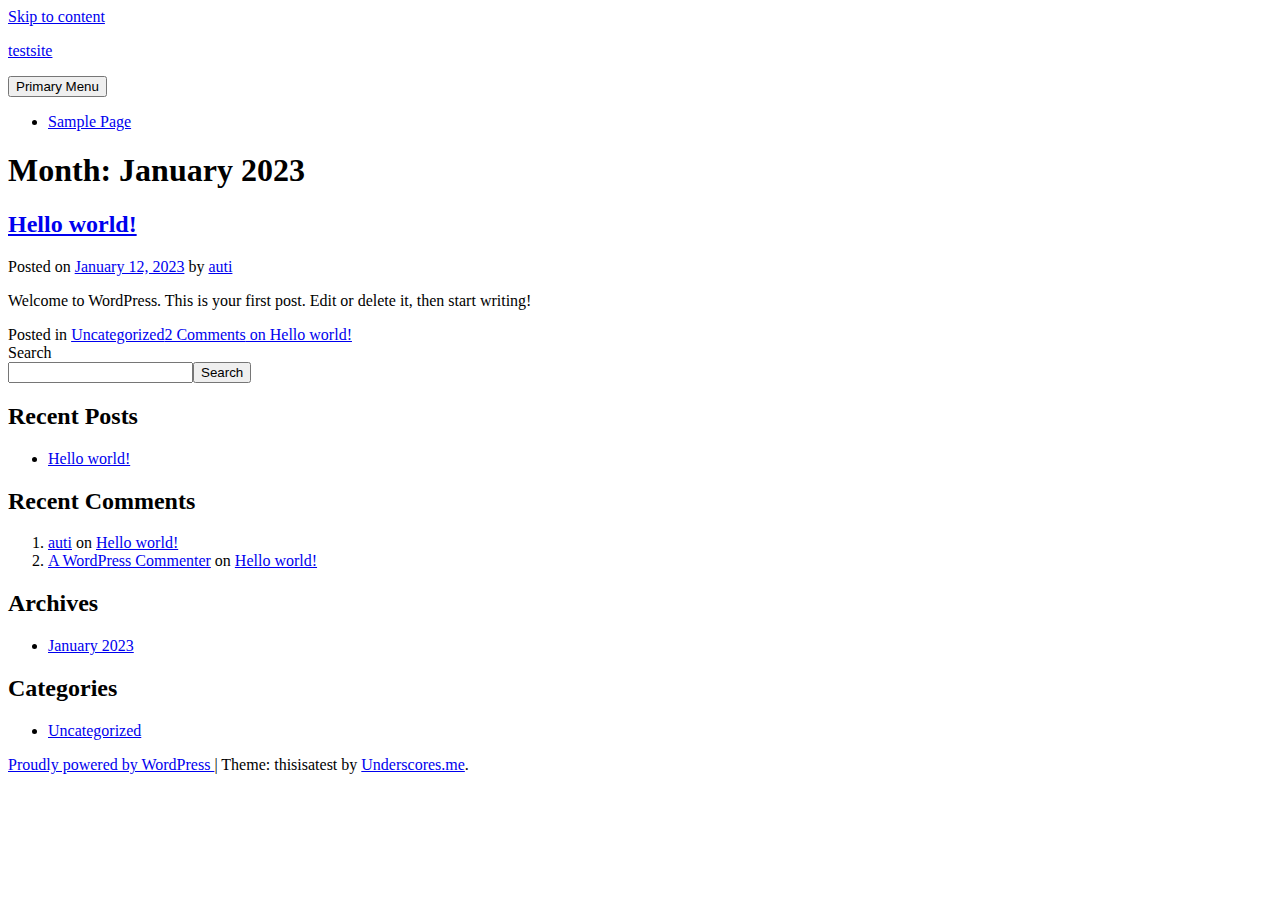
<file: 2023/01/index.html>
<!DOCTYPE html>
<html lang="en-US">
<head>
	<meta charset="UTF-8">
	<meta name="viewport" content="width=device-width, initial-scale=1">
	<link rel="profile" href="https://gmpg.org/xfn/11">

	<title>January 2023 &#8211; testsite</title>
<meta name="robots" content="noindex, nofollow">
<link rel="alternate" type="application/rss+xml" title="testsite &raquo; Feed" href="https://olijar.github.io/againtest/feed/">
<link rel="alternate" type="application/rss+xml" title="testsite &raquo; Comments Feed" href="https://olijar.github.io/againtest/comments/feed/">
<script>
window._wpemojiSettings = {"baseUrl":"https:\/\/s.w.org\/images\/core\/emoji\/14.0.0\/72x72\/","ext":".png","svgUrl":"https:\/\/s.w.org\/images\/core\/emoji\/14.0.0\/svg\/","svgExt":".svg","source":{"concatemoji":"https:\/\/olijar.github.io\/againtest\/wp-includes\/js\/wp-emoji-release.min.js?ver=6.1.1"}};
/*! This file is auto-generated */
!function(e,a,t){var n,r,o,i=a.createElement("canvas"),p=i.getContext&&i.getContext("2d");function s(e,t){var a=String.fromCharCode,e=(p.clearRect(0,0,i.width,i.height),p.fillText(a.apply(this,e),0,0),i.toDataURL());return p.clearRect(0,0,i.width,i.height),p.fillText(a.apply(this,t),0,0),e===i.toDataURL()}function c(e){var t=a.createElement("script");t.src=e,t.defer=t.type="text/javascript",a.getElementsByTagName("head")[0].appendChild(t)}for(o=Array("flag","emoji"),t.supports={everything:!0,everythingExceptFlag:!0},r=0;r<o.length;r++)t.supports[o[r]]=function(e){if(p&&p.fillText)switch(p.textBaseline="top",p.font="600 32px Arial",e){case"flag":return s([127987,65039,8205,9895,65039],[127987,65039,8203,9895,65039])?!1:!s([55356,56826,55356,56819],[55356,56826,8203,55356,56819])&&!s([55356,57332,56128,56423,56128,56418,56128,56421,56128,56430,56128,56423,56128,56447],[55356,57332,8203,56128,56423,8203,56128,56418,8203,56128,56421,8203,56128,56430,8203,56128,56423,8203,56128,56447]);case"emoji":return!s([129777,127995,8205,129778,127999],[129777,127995,8203,129778,127999])}return!1}(o[r]),t.supports.everything=t.supports.everything&&t.supports[o[r]],"flag"!==o[r]&&(t.supports.everythingExceptFlag=t.supports.everythingExceptFlag&&t.supports[o[r]]);t.supports.everythingExceptFlag=t.supports.everythingExceptFlag&&!t.supports.flag,t.DOMReady=!1,t.readyCallback=function(){t.DOMReady=!0},t.supports.everything||(n=function(){t.readyCallback()},a.addEventListener?(a.addEventListener("DOMContentLoaded",n,!1),e.addEventListener("load",n,!1)):(e.attachEvent("onload",n),a.attachEvent("onreadystatechange",function(){"complete"===a.readyState&&t.readyCallback()})),(e=t.source||{}).concatemoji?c(e.concatemoji):e.wpemoji&&e.twemoji&&(c(e.twemoji),c(e.wpemoji)))}(window,document,window._wpemojiSettings);
</script>
<style>img.wp-smiley,
img.emoji {
	display: inline !important;
	border: none !important;
	box-shadow: none !important;
	height: 1em !important;
	width: 1em !important;
	margin: 0 0.07em !important;
	vertical-align: -0.1em !important;
	background: none !important;
	padding: 0 !important;
}</style>
	<link rel="stylesheet" id="wp-block-library-css" href="https://olijar.github.io/againtest/wp-includes/css/dist/block-library/style.min.css?ver=6.1.1" media="all">
<link rel="stylesheet" id="classic-theme-styles-css" href="https://olijar.github.io/againtest/wp-includes/css/classic-themes.min.css?ver=1" media="all">
<style id="global-styles-inline-css">body{--wp--preset--color--black: #000000;--wp--preset--color--cyan-bluish-gray: #abb8c3;--wp--preset--color--white: #ffffff;--wp--preset--color--pale-pink: #f78da7;--wp--preset--color--vivid-red: #cf2e2e;--wp--preset--color--luminous-vivid-orange: #ff6900;--wp--preset--color--luminous-vivid-amber: #fcb900;--wp--preset--color--light-green-cyan: #7bdcb5;--wp--preset--color--vivid-green-cyan: #00d084;--wp--preset--color--pale-cyan-blue: #8ed1fc;--wp--preset--color--vivid-cyan-blue: #0693e3;--wp--preset--color--vivid-purple: #9b51e0;--wp--preset--gradient--vivid-cyan-blue-to-vivid-purple: linear-gradient(135deg,rgba(6,147,227,1) 0%,rgb(155,81,224) 100%);--wp--preset--gradient--light-green-cyan-to-vivid-green-cyan: linear-gradient(135deg,rgb(122,220,180) 0%,rgb(0,208,130) 100%);--wp--preset--gradient--luminous-vivid-amber-to-luminous-vivid-orange: linear-gradient(135deg,rgba(252,185,0,1) 0%,rgba(255,105,0,1) 100%);--wp--preset--gradient--luminous-vivid-orange-to-vivid-red: linear-gradient(135deg,rgba(255,105,0,1) 0%,rgb(207,46,46) 100%);--wp--preset--gradient--very-light-gray-to-cyan-bluish-gray: linear-gradient(135deg,rgb(238,238,238) 0%,rgb(169,184,195) 100%);--wp--preset--gradient--cool-to-warm-spectrum: linear-gradient(135deg,rgb(74,234,220) 0%,rgb(151,120,209) 20%,rgb(207,42,186) 40%,rgb(238,44,130) 60%,rgb(251,105,98) 80%,rgb(254,248,76) 100%);--wp--preset--gradient--blush-light-purple: linear-gradient(135deg,rgb(255,206,236) 0%,rgb(152,150,240) 100%);--wp--preset--gradient--blush-bordeaux: linear-gradient(135deg,rgb(254,205,165) 0%,rgb(254,45,45) 50%,rgb(107,0,62) 100%);--wp--preset--gradient--luminous-dusk: linear-gradient(135deg,rgb(255,203,112) 0%,rgb(199,81,192) 50%,rgb(65,88,208) 100%);--wp--preset--gradient--pale-ocean: linear-gradient(135deg,rgb(255,245,203) 0%,rgb(182,227,212) 50%,rgb(51,167,181) 100%);--wp--preset--gradient--electric-grass: linear-gradient(135deg,rgb(202,248,128) 0%,rgb(113,206,126) 100%);--wp--preset--gradient--midnight: linear-gradient(135deg,rgb(2,3,129) 0%,rgb(40,116,252) 100%);--wp--preset--duotone--dark-grayscale: url('#wp-duotone-dark-grayscale');--wp--preset--duotone--grayscale: url('#wp-duotone-grayscale');--wp--preset--duotone--purple-yellow: url('#wp-duotone-purple-yellow');--wp--preset--duotone--blue-red: url('#wp-duotone-blue-red');--wp--preset--duotone--midnight: url('#wp-duotone-midnight');--wp--preset--duotone--magenta-yellow: url('#wp-duotone-magenta-yellow');--wp--preset--duotone--purple-green: url('#wp-duotone-purple-green');--wp--preset--duotone--blue-orange: url('#wp-duotone-blue-orange');--wp--preset--font-size--small: 13px;--wp--preset--font-size--medium: 20px;--wp--preset--font-size--large: 36px;--wp--preset--font-size--x-large: 42px;--wp--preset--spacing--20: 0.44rem;--wp--preset--spacing--30: 0.67rem;--wp--preset--spacing--40: 1rem;--wp--preset--spacing--50: 1.5rem;--wp--preset--spacing--60: 2.25rem;--wp--preset--spacing--70: 3.38rem;--wp--preset--spacing--80: 5.06rem;}:where(.is-layout-flex){gap: 0.5em;}body .is-layout-flow > .alignleft{float: left;margin-inline-start: 0;margin-inline-end: 2em;}body .is-layout-flow > .alignright{float: right;margin-inline-start: 2em;margin-inline-end: 0;}body .is-layout-flow > .aligncenter{margin-left: auto !important;margin-right: auto !important;}body .is-layout-constrained > .alignleft{float: left;margin-inline-start: 0;margin-inline-end: 2em;}body .is-layout-constrained > .alignright{float: right;margin-inline-start: 2em;margin-inline-end: 0;}body .is-layout-constrained > .aligncenter{margin-left: auto !important;margin-right: auto !important;}body .is-layout-constrained > :where(:not(.alignleft):not(.alignright):not(.alignfull)){max-width: var(--wp--style--global--content-size);margin-left: auto !important;margin-right: auto !important;}body .is-layout-constrained > .alignwide{max-width: var(--wp--style--global--wide-size);}body .is-layout-flex{display: flex;}body .is-layout-flex{flex-wrap: wrap;align-items: center;}body .is-layout-flex > *{margin: 0;}:where(.wp-block-columns.is-layout-flex){gap: 2em;}.has-black-color{color: var(--wp--preset--color--black) !important;}.has-cyan-bluish-gray-color{color: var(--wp--preset--color--cyan-bluish-gray) !important;}.has-white-color{color: var(--wp--preset--color--white) !important;}.has-pale-pink-color{color: var(--wp--preset--color--pale-pink) !important;}.has-vivid-red-color{color: var(--wp--preset--color--vivid-red) !important;}.has-luminous-vivid-orange-color{color: var(--wp--preset--color--luminous-vivid-orange) !important;}.has-luminous-vivid-amber-color{color: var(--wp--preset--color--luminous-vivid-amber) !important;}.has-light-green-cyan-color{color: var(--wp--preset--color--light-green-cyan) !important;}.has-vivid-green-cyan-color{color: var(--wp--preset--color--vivid-green-cyan) !important;}.has-pale-cyan-blue-color{color: var(--wp--preset--color--pale-cyan-blue) !important;}.has-vivid-cyan-blue-color{color: var(--wp--preset--color--vivid-cyan-blue) !important;}.has-vivid-purple-color{color: var(--wp--preset--color--vivid-purple) !important;}.has-black-background-color{background-color: var(--wp--preset--color--black) !important;}.has-cyan-bluish-gray-background-color{background-color: var(--wp--preset--color--cyan-bluish-gray) !important;}.has-white-background-color{background-color: var(--wp--preset--color--white) !important;}.has-pale-pink-background-color{background-color: var(--wp--preset--color--pale-pink) !important;}.has-vivid-red-background-color{background-color: var(--wp--preset--color--vivid-red) !important;}.has-luminous-vivid-orange-background-color{background-color: var(--wp--preset--color--luminous-vivid-orange) !important;}.has-luminous-vivid-amber-background-color{background-color: var(--wp--preset--color--luminous-vivid-amber) !important;}.has-light-green-cyan-background-color{background-color: var(--wp--preset--color--light-green-cyan) !important;}.has-vivid-green-cyan-background-color{background-color: var(--wp--preset--color--vivid-green-cyan) !important;}.has-pale-cyan-blue-background-color{background-color: var(--wp--preset--color--pale-cyan-blue) !important;}.has-vivid-cyan-blue-background-color{background-color: var(--wp--preset--color--vivid-cyan-blue) !important;}.has-vivid-purple-background-color{background-color: var(--wp--preset--color--vivid-purple) !important;}.has-black-border-color{border-color: var(--wp--preset--color--black) !important;}.has-cyan-bluish-gray-border-color{border-color: var(--wp--preset--color--cyan-bluish-gray) !important;}.has-white-border-color{border-color: var(--wp--preset--color--white) !important;}.has-pale-pink-border-color{border-color: var(--wp--preset--color--pale-pink) !important;}.has-vivid-red-border-color{border-color: var(--wp--preset--color--vivid-red) !important;}.has-luminous-vivid-orange-border-color{border-color: var(--wp--preset--color--luminous-vivid-orange) !important;}.has-luminous-vivid-amber-border-color{border-color: var(--wp--preset--color--luminous-vivid-amber) !important;}.has-light-green-cyan-border-color{border-color: var(--wp--preset--color--light-green-cyan) !important;}.has-vivid-green-cyan-border-color{border-color: var(--wp--preset--color--vivid-green-cyan) !important;}.has-pale-cyan-blue-border-color{border-color: var(--wp--preset--color--pale-cyan-blue) !important;}.has-vivid-cyan-blue-border-color{border-color: var(--wp--preset--color--vivid-cyan-blue) !important;}.has-vivid-purple-border-color{border-color: var(--wp--preset--color--vivid-purple) !important;}.has-vivid-cyan-blue-to-vivid-purple-gradient-background{background: var(--wp--preset--gradient--vivid-cyan-blue-to-vivid-purple) !important;}.has-light-green-cyan-to-vivid-green-cyan-gradient-background{background: var(--wp--preset--gradient--light-green-cyan-to-vivid-green-cyan) !important;}.has-luminous-vivid-amber-to-luminous-vivid-orange-gradient-background{background: var(--wp--preset--gradient--luminous-vivid-amber-to-luminous-vivid-orange) !important;}.has-luminous-vivid-orange-to-vivid-red-gradient-background{background: var(--wp--preset--gradient--luminous-vivid-orange-to-vivid-red) !important;}.has-very-light-gray-to-cyan-bluish-gray-gradient-background{background: var(--wp--preset--gradient--very-light-gray-to-cyan-bluish-gray) !important;}.has-cool-to-warm-spectrum-gradient-background{background: var(--wp--preset--gradient--cool-to-warm-spectrum) !important;}.has-blush-light-purple-gradient-background{background: var(--wp--preset--gradient--blush-light-purple) !important;}.has-blush-bordeaux-gradient-background{background: var(--wp--preset--gradient--blush-bordeaux) !important;}.has-luminous-dusk-gradient-background{background: var(--wp--preset--gradient--luminous-dusk) !important;}.has-pale-ocean-gradient-background{background: var(--wp--preset--gradient--pale-ocean) !important;}.has-electric-grass-gradient-background{background: var(--wp--preset--gradient--electric-grass) !important;}.has-midnight-gradient-background{background: var(--wp--preset--gradient--midnight) !important;}.has-small-font-size{font-size: var(--wp--preset--font-size--small) !important;}.has-medium-font-size{font-size: var(--wp--preset--font-size--medium) !important;}.has-large-font-size{font-size: var(--wp--preset--font-size--large) !important;}.has-x-large-font-size{font-size: var(--wp--preset--font-size--x-large) !important;}
.wp-block-navigation a:where(:not(.wp-element-button)){color: inherit;}
:where(.wp-block-columns.is-layout-flex){gap: 2em;}
.wp-block-pullquote{font-size: 1.5em;line-height: 1.6;}</style>
<link rel="stylesheet" id="thisisatest-style-css" href="https://olijar.github.io/againtest/wp-content/themes/thisisatest/style.css?ver=1.0.0" media="all">
<link rel="https://api.w.org/" href="https://olijar.github.io/againtest/wp-json/">
<link rel="EditURI" type="application/rsd+xml" title="RSD" href="https://olijar.github.io/againtest/xmlrpc.php?rsd">
<link rel="wlwmanifest" type="application/wlwmanifest+xml" href="https://olijar.github.io/againtest/wp-includes/wlwmanifest.xml">
<meta name="generator" content="WordPress 6.1.1">
</head>

<body class="archive date hfeed">
<svg xmlns="http://www.w3.org/2000/svg" viewbox="0 0 0 0" width="0" height="0" focusable="false" role="none" style="visibility: hidden; position: absolute; left: -9999px; overflow: hidden;"><defs><filter id="wp-duotone-dark-grayscale"><fecolormatrix color-interpolation-filters="sRGB" type="matrix" values=" .299 .587 .114 0 0 .299 .587 .114 0 0 .299 .587 .114 0 0 .299 .587 .114 0 0 "></fecolormatrix><fecomponenttransfer color-interpolation-filters="sRGB"><fefuncr type="table" tablevalues="0 0.49803921568627"></fefuncr><fefuncg type="table" tablevalues="0 0.49803921568627"></fefuncg><fefuncb type="table" tablevalues="0 0.49803921568627"></fefuncb><fefunca type="table" tablevalues="1 1"></fefunca></fecomponenttransfer><fecomposite in2="SourceGraphic" operator="in"></fecomposite></filter></defs></svg><svg xmlns="http://www.w3.org/2000/svg" viewbox="0 0 0 0" width="0" height="0" focusable="false" role="none" style="visibility: hidden; position: absolute; left: -9999px; overflow: hidden;"><defs><filter id="wp-duotone-grayscale"><fecolormatrix color-interpolation-filters="sRGB" type="matrix" values=" .299 .587 .114 0 0 .299 .587 .114 0 0 .299 .587 .114 0 0 .299 .587 .114 0 0 "></fecolormatrix><fecomponenttransfer color-interpolation-filters="sRGB"><fefuncr type="table" tablevalues="0 1"></fefuncr><fefuncg type="table" tablevalues="0 1"></fefuncg><fefuncb type="table" tablevalues="0 1"></fefuncb><fefunca type="table" tablevalues="1 1"></fefunca></fecomponenttransfer><fecomposite in2="SourceGraphic" operator="in"></fecomposite></filter></defs></svg><svg xmlns="http://www.w3.org/2000/svg" viewbox="0 0 0 0" width="0" height="0" focusable="false" role="none" style="visibility: hidden; position: absolute; left: -9999px; overflow: hidden;"><defs><filter id="wp-duotone-purple-yellow"><fecolormatrix color-interpolation-filters="sRGB" type="matrix" values=" .299 .587 .114 0 0 .299 .587 .114 0 0 .299 .587 .114 0 0 .299 .587 .114 0 0 "></fecolormatrix><fecomponenttransfer color-interpolation-filters="sRGB"><fefuncr type="table" tablevalues="0.54901960784314 0.98823529411765"></fefuncr><fefuncg type="table" tablevalues="0 1"></fefuncg><fefuncb type="table" tablevalues="0.71764705882353 0.25490196078431"></fefuncb><fefunca type="table" tablevalues="1 1"></fefunca></fecomponenttransfer><fecomposite in2="SourceGraphic" operator="in"></fecomposite></filter></defs></svg><svg xmlns="http://www.w3.org/2000/svg" viewbox="0 0 0 0" width="0" height="0" focusable="false" role="none" style="visibility: hidden; position: absolute; left: -9999px; overflow: hidden;"><defs><filter id="wp-duotone-blue-red"><fecolormatrix color-interpolation-filters="sRGB" type="matrix" values=" .299 .587 .114 0 0 .299 .587 .114 0 0 .299 .587 .114 0 0 .299 .587 .114 0 0 "></fecolormatrix><fecomponenttransfer color-interpolation-filters="sRGB"><fefuncr type="table" tablevalues="0 1"></fefuncr><fefuncg type="table" tablevalues="0 0.27843137254902"></fefuncg><fefuncb type="table" tablevalues="0.5921568627451 0.27843137254902"></fefuncb><fefunca type="table" tablevalues="1 1"></fefunca></fecomponenttransfer><fecomposite in2="SourceGraphic" operator="in"></fecomposite></filter></defs></svg><svg xmlns="http://www.w3.org/2000/svg" viewbox="0 0 0 0" width="0" height="0" focusable="false" role="none" style="visibility: hidden; position: absolute; left: -9999px; overflow: hidden;"><defs><filter id="wp-duotone-midnight"><fecolormatrix color-interpolation-filters="sRGB" type="matrix" values=" .299 .587 .114 0 0 .299 .587 .114 0 0 .299 .587 .114 0 0 .299 .587 .114 0 0 "></fecolormatrix><fecomponenttransfer color-interpolation-filters="sRGB"><fefuncr type="table" tablevalues="0 0"></fefuncr><fefuncg type="table" tablevalues="0 0.64705882352941"></fefuncg><fefuncb type="table" tablevalues="0 1"></fefuncb><fefunca type="table" tablevalues="1 1"></fefunca></fecomponenttransfer><fecomposite in2="SourceGraphic" operator="in"></fecomposite></filter></defs></svg><svg xmlns="http://www.w3.org/2000/svg" viewbox="0 0 0 0" width="0" height="0" focusable="false" role="none" style="visibility: hidden; position: absolute; left: -9999px; overflow: hidden;"><defs><filter id="wp-duotone-magenta-yellow"><fecolormatrix color-interpolation-filters="sRGB" type="matrix" values=" .299 .587 .114 0 0 .299 .587 .114 0 0 .299 .587 .114 0 0 .299 .587 .114 0 0 "></fecolormatrix><fecomponenttransfer color-interpolation-filters="sRGB"><fefuncr type="table" tablevalues="0.78039215686275 1"></fefuncr><fefuncg type="table" tablevalues="0 0.94901960784314"></fefuncg><fefuncb type="table" tablevalues="0.35294117647059 0.47058823529412"></fefuncb><fefunca type="table" tablevalues="1 1"></fefunca></fecomponenttransfer><fecomposite in2="SourceGraphic" operator="in"></fecomposite></filter></defs></svg><svg xmlns="http://www.w3.org/2000/svg" viewbox="0 0 0 0" width="0" height="0" focusable="false" role="none" style="visibility: hidden; position: absolute; left: -9999px; overflow: hidden;"><defs><filter id="wp-duotone-purple-green"><fecolormatrix color-interpolation-filters="sRGB" type="matrix" values=" .299 .587 .114 0 0 .299 .587 .114 0 0 .299 .587 .114 0 0 .299 .587 .114 0 0 "></fecolormatrix><fecomponenttransfer color-interpolation-filters="sRGB"><fefuncr type="table" tablevalues="0.65098039215686 0.40392156862745"></fefuncr><fefuncg type="table" tablevalues="0 1"></fefuncg><fefuncb type="table" tablevalues="0.44705882352941 0.4"></fefuncb><fefunca type="table" tablevalues="1 1"></fefunca></fecomponenttransfer><fecomposite in2="SourceGraphic" operator="in"></fecomposite></filter></defs></svg><svg xmlns="http://www.w3.org/2000/svg" viewbox="0 0 0 0" width="0" height="0" focusable="false" role="none" style="visibility: hidden; position: absolute; left: -9999px; overflow: hidden;"><defs><filter id="wp-duotone-blue-orange"><fecolormatrix color-interpolation-filters="sRGB" type="matrix" values=" .299 .587 .114 0 0 .299 .587 .114 0 0 .299 .587 .114 0 0 .299 .587 .114 0 0 "></fecolormatrix><fecomponenttransfer color-interpolation-filters="sRGB"><fefuncr type="table" tablevalues="0.098039215686275 1"></fefuncr><fefuncg type="table" tablevalues="0 0.66274509803922"></fefuncg><fefuncb type="table" tablevalues="0.84705882352941 0.41960784313725"></fefuncb><fefunca type="table" tablevalues="1 1"></fefunca></fecomponenttransfer><fecomposite in2="SourceGraphic" operator="in"></fecomposite></filter></defs></svg><div id="page" class="site">
	<a class="skip-link screen-reader-text" href="#primary">Skip to content</a>

	<header id="masthead" class="site-header">
		<div class="site-branding">
							<p class="site-title"><a href="https://olijar.github.io/againtest/" rel="home">testsite</a></p>
						</div>
<!-- .site-branding -->

		<nav id="site-navigation" class="main-navigation">
			<button class="menu-toggle" aria-controls="primary-menu" aria-expanded="false">Primary Menu</button>
			<div id="primary-menu" class="menu"><ul>
<li class="page_item page-item-2"><a href="https://olijar.github.io/againtest/sample-page/">Sample Page</a></li>
</ul></div>
		</nav><!-- #site-navigation -->
	</header><!-- #masthead -->

	<main id="primary" class="site-main">

		
			<header class="page-header">
				<h1 class="page-title">Month: <span>January 2023</span>
</h1>			</header><!-- .page-header -->

			
<article id="post-1" class="post-1 post type-post status-publish format-standard hentry category-uncategorized">
	<header class="entry-header">
		<h2 class="entry-title"><a href="https://olijar.github.io/againtest/2023/01/12/hello-world/" rel="bookmark">Hello world!</a></h2>			<div class="entry-meta">
				<span class="posted-on">Posted on <a href="https://olijar.github.io/againtest/2023/01/12/hello-world/" rel="bookmark"><time class="entry-date published updated" datetime="2023-01-12T20:23:16+00:00">January 12, 2023</time></a></span><span class="byline"> by <span class="author vcard"><a class="url fn n" href="https://olijar.github.io/againtest/author/auti/">auti</a></span></span>			</div>
<!-- .entry-meta -->
			</header><!-- .entry-header -->

	
	<div class="entry-content">
		
<p>Welcome to WordPress. This is your first post. Edit or delete it, then start writing!</p>
	</div>
<!-- .entry-content -->

	<footer class="entry-footer">
		<span class="cat-links">Posted in <a href="https://olijar.github.io/againtest/category/uncategorized/" rel="category tag">Uncategorized</a></span><span class="comments-link"><a href="https://olijar.github.io/againtest/2023/01/12/hello-world/#comments">2 Comments<span class="screen-reader-text"> on Hello world!</span></a></span>	</footer><!-- .entry-footer -->
</article><!-- #post-1 -->

	</main><!-- #main -->


<aside id="secondary" class="widget-area">
	<section id="block-2" class="widget widget_block widget_search"><form role="search" method="get" action="http://localhost:8888/wordpress/" class="wp-block-search__button-outside wp-block-search__text-button wp-block-search">
<label for="wp-block-search__input-1" class="wp-block-search__label">Search</label><div class="wp-block-search__inside-wrapper ">
<input type="search" id="wp-block-search__input-1" class="wp-block-search__input wp-block-search__input" name="s" value="" placeholder="" required><button type="submit" class="wp-block-search__button wp-element-button">Search</button>
</div>
</form></section><section id="block-3" class="widget widget_block"><div class="is-layout-flow wp-block-group"><div class="wp-block-group__inner-container">
<h2>Recent Posts</h2>
<ul class="wp-block-latest-posts__list wp-block-latest-posts">
<li><a class="wp-block-latest-posts__post-title" href="https://olijar.github.io/againtest/2023/01/12/hello-world/">Hello world!</a></li>
</ul>
</div></div></section><section id="block-4" class="widget widget_block"><div class="is-layout-flow wp-block-group"><div class="wp-block-group__inner-container">
<h2>Recent Comments</h2>
<ol class="wp-block-latest-comments">
<li class="wp-block-latest-comments__comment"><article><footer class="wp-block-latest-comments__comment-meta"><a class="wp-block-latest-comments__comment-author" href="https://olijar.github.io/againtest">auti</a> on <a class="wp-block-latest-comments__comment-link" href="https://olijar.github.io/againtest/2023/01/12/hello-world/#comment-2">Hello world!</a></footer></article></li>
<li class="wp-block-latest-comments__comment"><article><footer class="wp-block-latest-comments__comment-meta"><a class="wp-block-latest-comments__comment-author" href="https://wordpress.org/">A WordPress Commenter</a> on <a class="wp-block-latest-comments__comment-link" href="https://olijar.github.io/againtest/2023/01/12/hello-world/#comment-1">Hello world!</a></footer></article></li>
</ol>
</div></div></section><section id="block-5" class="widget widget_block"><div class="is-layout-flow wp-block-group"><div class="wp-block-group__inner-container">
<h2>Archives</h2>
<ul class=" wp-block-archives-list wp-block-archives">	<li><a href="https://olijar.github.io/againtest/2023/01/" aria-current="page">January 2023</a></li>
</ul>
</div></div></section><section id="block-6" class="widget widget_block"><div class="is-layout-flow wp-block-group"><div class="wp-block-group__inner-container">
<h2>Categories</h2>
<ul class="wp-block-categories-list wp-block-categories">	<li class="cat-item cat-item-1">
<a href="https://olijar.github.io/againtest/category/uncategorized/">Uncategorized</a>
</li>
</ul>
</div></div></section></aside><!-- #secondary -->

	<footer id="colophon" class="site-footer">
		<div class="site-info">
			<a href="https://wordpress.org/">
				Proudly powered by WordPress			</a>
			<span class="sep"> | </span>
				Theme: thisisatest by <a href="http://underscores.me/">Underscores.me</a>.		</div>
<!-- .site-info -->
	</footer><!-- #colophon -->
</div>
<!-- #page -->

<script src="https://olijar.github.io/againtest/wp-content/themes/thisisatest/js/navigation.js?ver=1.0.0" id="thisisatest-navigation-js"></script>

</body>
</html>
</file>
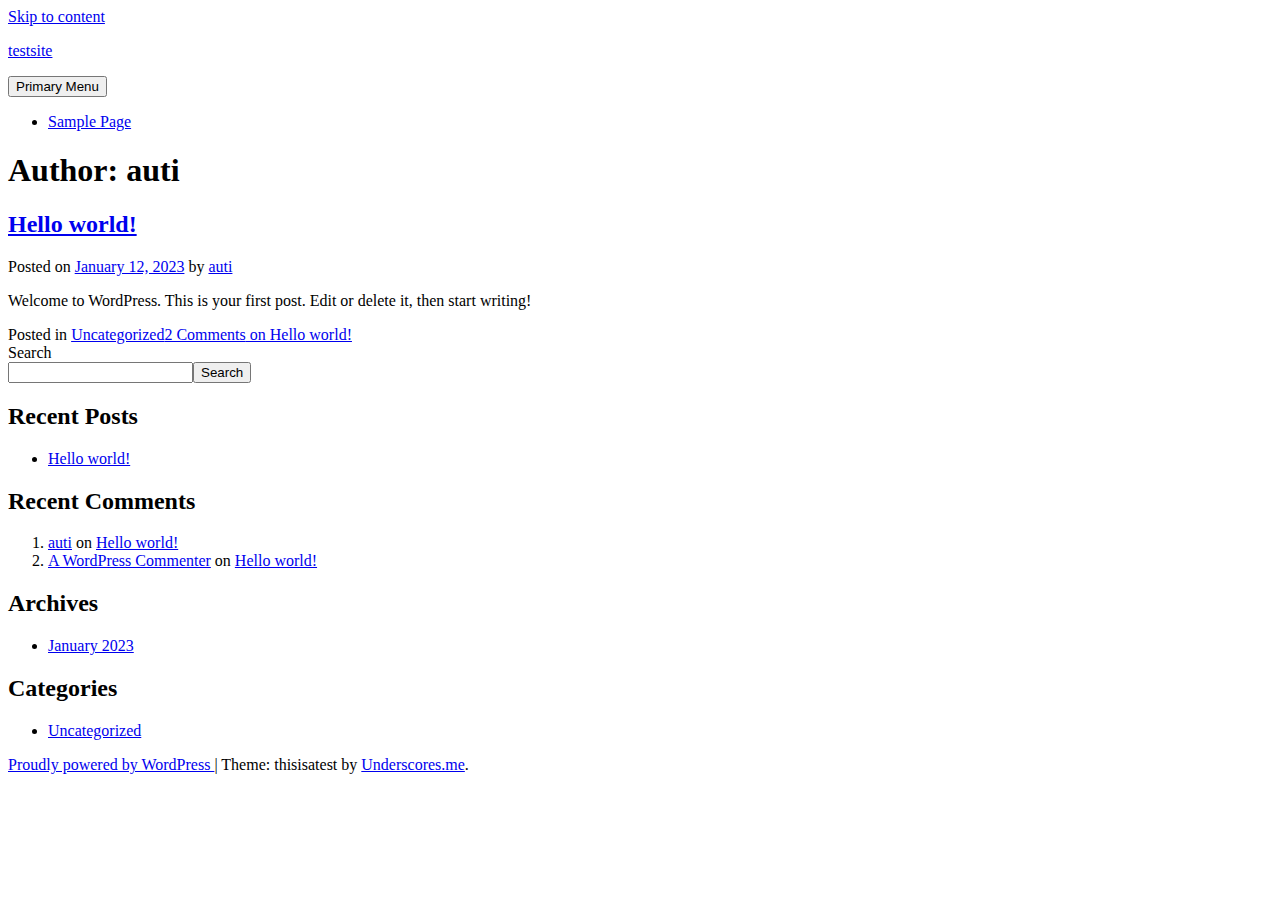
<file: author/auti/index.html>
<!DOCTYPE html>
<html lang="en-US">
<head>
	<meta charset="UTF-8">
	<meta name="viewport" content="width=device-width, initial-scale=1">
	<link rel="profile" href="https://gmpg.org/xfn/11">

	<title>auti &#8211; testsite</title>
<meta name="robots" content="noindex, nofollow">
<link rel="alternate" type="application/rss+xml" title="testsite &raquo; Feed" href="https://olijar.github.io/againtest/feed/">
<link rel="alternate" type="application/rss+xml" title="testsite &raquo; Comments Feed" href="https://olijar.github.io/againtest/comments/feed/">
<link rel="alternate" type="application/rss+xml" title="testsite &raquo; Posts by auti Feed" href="https://olijar.github.io/againtest/author/auti/feed/">
<script>
window._wpemojiSettings = {"baseUrl":"https:\/\/s.w.org\/images\/core\/emoji\/14.0.0\/72x72\/","ext":".png","svgUrl":"https:\/\/s.w.org\/images\/core\/emoji\/14.0.0\/svg\/","svgExt":".svg","source":{"concatemoji":"https:\/\/olijar.github.io\/againtest\/wp-includes\/js\/wp-emoji-release.min.js?ver=6.1.1"}};
/*! This file is auto-generated */
!function(e,a,t){var n,r,o,i=a.createElement("canvas"),p=i.getContext&&i.getContext("2d");function s(e,t){var a=String.fromCharCode,e=(p.clearRect(0,0,i.width,i.height),p.fillText(a.apply(this,e),0,0),i.toDataURL());return p.clearRect(0,0,i.width,i.height),p.fillText(a.apply(this,t),0,0),e===i.toDataURL()}function c(e){var t=a.createElement("script");t.src=e,t.defer=t.type="text/javascript",a.getElementsByTagName("head")[0].appendChild(t)}for(o=Array("flag","emoji"),t.supports={everything:!0,everythingExceptFlag:!0},r=0;r<o.length;r++)t.supports[o[r]]=function(e){if(p&&p.fillText)switch(p.textBaseline="top",p.font="600 32px Arial",e){case"flag":return s([127987,65039,8205,9895,65039],[127987,65039,8203,9895,65039])?!1:!s([55356,56826,55356,56819],[55356,56826,8203,55356,56819])&&!s([55356,57332,56128,56423,56128,56418,56128,56421,56128,56430,56128,56423,56128,56447],[55356,57332,8203,56128,56423,8203,56128,56418,8203,56128,56421,8203,56128,56430,8203,56128,56423,8203,56128,56447]);case"emoji":return!s([129777,127995,8205,129778,127999],[129777,127995,8203,129778,127999])}return!1}(o[r]),t.supports.everything=t.supports.everything&&t.supports[o[r]],"flag"!==o[r]&&(t.supports.everythingExceptFlag=t.supports.everythingExceptFlag&&t.supports[o[r]]);t.supports.everythingExceptFlag=t.supports.everythingExceptFlag&&!t.supports.flag,t.DOMReady=!1,t.readyCallback=function(){t.DOMReady=!0},t.supports.everything||(n=function(){t.readyCallback()},a.addEventListener?(a.addEventListener("DOMContentLoaded",n,!1),e.addEventListener("load",n,!1)):(e.attachEvent("onload",n),a.attachEvent("onreadystatechange",function(){"complete"===a.readyState&&t.readyCallback()})),(e=t.source||{}).concatemoji?c(e.concatemoji):e.wpemoji&&e.twemoji&&(c(e.twemoji),c(e.wpemoji)))}(window,document,window._wpemojiSettings);
</script>
<style>img.wp-smiley,
img.emoji {
	display: inline !important;
	border: none !important;
	box-shadow: none !important;
	height: 1em !important;
	width: 1em !important;
	margin: 0 0.07em !important;
	vertical-align: -0.1em !important;
	background: none !important;
	padding: 0 !important;
}</style>
	<link rel="stylesheet" id="wp-block-library-css" href="https://olijar.github.io/againtest/wp-includes/css/dist/block-library/style.min.css?ver=6.1.1" media="all">
<link rel="stylesheet" id="classic-theme-styles-css" href="https://olijar.github.io/againtest/wp-includes/css/classic-themes.min.css?ver=1" media="all">
<style id="global-styles-inline-css">body{--wp--preset--color--black: #000000;--wp--preset--color--cyan-bluish-gray: #abb8c3;--wp--preset--color--white: #ffffff;--wp--preset--color--pale-pink: #f78da7;--wp--preset--color--vivid-red: #cf2e2e;--wp--preset--color--luminous-vivid-orange: #ff6900;--wp--preset--color--luminous-vivid-amber: #fcb900;--wp--preset--color--light-green-cyan: #7bdcb5;--wp--preset--color--vivid-green-cyan: #00d084;--wp--preset--color--pale-cyan-blue: #8ed1fc;--wp--preset--color--vivid-cyan-blue: #0693e3;--wp--preset--color--vivid-purple: #9b51e0;--wp--preset--gradient--vivid-cyan-blue-to-vivid-purple: linear-gradient(135deg,rgba(6,147,227,1) 0%,rgb(155,81,224) 100%);--wp--preset--gradient--light-green-cyan-to-vivid-green-cyan: linear-gradient(135deg,rgb(122,220,180) 0%,rgb(0,208,130) 100%);--wp--preset--gradient--luminous-vivid-amber-to-luminous-vivid-orange: linear-gradient(135deg,rgba(252,185,0,1) 0%,rgba(255,105,0,1) 100%);--wp--preset--gradient--luminous-vivid-orange-to-vivid-red: linear-gradient(135deg,rgba(255,105,0,1) 0%,rgb(207,46,46) 100%);--wp--preset--gradient--very-light-gray-to-cyan-bluish-gray: linear-gradient(135deg,rgb(238,238,238) 0%,rgb(169,184,195) 100%);--wp--preset--gradient--cool-to-warm-spectrum: linear-gradient(135deg,rgb(74,234,220) 0%,rgb(151,120,209) 20%,rgb(207,42,186) 40%,rgb(238,44,130) 60%,rgb(251,105,98) 80%,rgb(254,248,76) 100%);--wp--preset--gradient--blush-light-purple: linear-gradient(135deg,rgb(255,206,236) 0%,rgb(152,150,240) 100%);--wp--preset--gradient--blush-bordeaux: linear-gradient(135deg,rgb(254,205,165) 0%,rgb(254,45,45) 50%,rgb(107,0,62) 100%);--wp--preset--gradient--luminous-dusk: linear-gradient(135deg,rgb(255,203,112) 0%,rgb(199,81,192) 50%,rgb(65,88,208) 100%);--wp--preset--gradient--pale-ocean: linear-gradient(135deg,rgb(255,245,203) 0%,rgb(182,227,212) 50%,rgb(51,167,181) 100%);--wp--preset--gradient--electric-grass: linear-gradient(135deg,rgb(202,248,128) 0%,rgb(113,206,126) 100%);--wp--preset--gradient--midnight: linear-gradient(135deg,rgb(2,3,129) 0%,rgb(40,116,252) 100%);--wp--preset--duotone--dark-grayscale: url('#wp-duotone-dark-grayscale');--wp--preset--duotone--grayscale: url('#wp-duotone-grayscale');--wp--preset--duotone--purple-yellow: url('#wp-duotone-purple-yellow');--wp--preset--duotone--blue-red: url('#wp-duotone-blue-red');--wp--preset--duotone--midnight: url('#wp-duotone-midnight');--wp--preset--duotone--magenta-yellow: url('#wp-duotone-magenta-yellow');--wp--preset--duotone--purple-green: url('#wp-duotone-purple-green');--wp--preset--duotone--blue-orange: url('#wp-duotone-blue-orange');--wp--preset--font-size--small: 13px;--wp--preset--font-size--medium: 20px;--wp--preset--font-size--large: 36px;--wp--preset--font-size--x-large: 42px;--wp--preset--spacing--20: 0.44rem;--wp--preset--spacing--30: 0.67rem;--wp--preset--spacing--40: 1rem;--wp--preset--spacing--50: 1.5rem;--wp--preset--spacing--60: 2.25rem;--wp--preset--spacing--70: 3.38rem;--wp--preset--spacing--80: 5.06rem;}:where(.is-layout-flex){gap: 0.5em;}body .is-layout-flow > .alignleft{float: left;margin-inline-start: 0;margin-inline-end: 2em;}body .is-layout-flow > .alignright{float: right;margin-inline-start: 2em;margin-inline-end: 0;}body .is-layout-flow > .aligncenter{margin-left: auto !important;margin-right: auto !important;}body .is-layout-constrained > .alignleft{float: left;margin-inline-start: 0;margin-inline-end: 2em;}body .is-layout-constrained > .alignright{float: right;margin-inline-start: 2em;margin-inline-end: 0;}body .is-layout-constrained > .aligncenter{margin-left: auto !important;margin-right: auto !important;}body .is-layout-constrained > :where(:not(.alignleft):not(.alignright):not(.alignfull)){max-width: var(--wp--style--global--content-size);margin-left: auto !important;margin-right: auto !important;}body .is-layout-constrained > .alignwide{max-width: var(--wp--style--global--wide-size);}body .is-layout-flex{display: flex;}body .is-layout-flex{flex-wrap: wrap;align-items: center;}body .is-layout-flex > *{margin: 0;}:where(.wp-block-columns.is-layout-flex){gap: 2em;}.has-black-color{color: var(--wp--preset--color--black) !important;}.has-cyan-bluish-gray-color{color: var(--wp--preset--color--cyan-bluish-gray) !important;}.has-white-color{color: var(--wp--preset--color--white) !important;}.has-pale-pink-color{color: var(--wp--preset--color--pale-pink) !important;}.has-vivid-red-color{color: var(--wp--preset--color--vivid-red) !important;}.has-luminous-vivid-orange-color{color: var(--wp--preset--color--luminous-vivid-orange) !important;}.has-luminous-vivid-amber-color{color: var(--wp--preset--color--luminous-vivid-amber) !important;}.has-light-green-cyan-color{color: var(--wp--preset--color--light-green-cyan) !important;}.has-vivid-green-cyan-color{color: var(--wp--preset--color--vivid-green-cyan) !important;}.has-pale-cyan-blue-color{color: var(--wp--preset--color--pale-cyan-blue) !important;}.has-vivid-cyan-blue-color{color: var(--wp--preset--color--vivid-cyan-blue) !important;}.has-vivid-purple-color{color: var(--wp--preset--color--vivid-purple) !important;}.has-black-background-color{background-color: var(--wp--preset--color--black) !important;}.has-cyan-bluish-gray-background-color{background-color: var(--wp--preset--color--cyan-bluish-gray) !important;}.has-white-background-color{background-color: var(--wp--preset--color--white) !important;}.has-pale-pink-background-color{background-color: var(--wp--preset--color--pale-pink) !important;}.has-vivid-red-background-color{background-color: var(--wp--preset--color--vivid-red) !important;}.has-luminous-vivid-orange-background-color{background-color: var(--wp--preset--color--luminous-vivid-orange) !important;}.has-luminous-vivid-amber-background-color{background-color: var(--wp--preset--color--luminous-vivid-amber) !important;}.has-light-green-cyan-background-color{background-color: var(--wp--preset--color--light-green-cyan) !important;}.has-vivid-green-cyan-background-color{background-color: var(--wp--preset--color--vivid-green-cyan) !important;}.has-pale-cyan-blue-background-color{background-color: var(--wp--preset--color--pale-cyan-blue) !important;}.has-vivid-cyan-blue-background-color{background-color: var(--wp--preset--color--vivid-cyan-blue) !important;}.has-vivid-purple-background-color{background-color: var(--wp--preset--color--vivid-purple) !important;}.has-black-border-color{border-color: var(--wp--preset--color--black) !important;}.has-cyan-bluish-gray-border-color{border-color: var(--wp--preset--color--cyan-bluish-gray) !important;}.has-white-border-color{border-color: var(--wp--preset--color--white) !important;}.has-pale-pink-border-color{border-color: var(--wp--preset--color--pale-pink) !important;}.has-vivid-red-border-color{border-color: var(--wp--preset--color--vivid-red) !important;}.has-luminous-vivid-orange-border-color{border-color: var(--wp--preset--color--luminous-vivid-orange) !important;}.has-luminous-vivid-amber-border-color{border-color: var(--wp--preset--color--luminous-vivid-amber) !important;}.has-light-green-cyan-border-color{border-color: var(--wp--preset--color--light-green-cyan) !important;}.has-vivid-green-cyan-border-color{border-color: var(--wp--preset--color--vivid-green-cyan) !important;}.has-pale-cyan-blue-border-color{border-color: var(--wp--preset--color--pale-cyan-blue) !important;}.has-vivid-cyan-blue-border-color{border-color: var(--wp--preset--color--vivid-cyan-blue) !important;}.has-vivid-purple-border-color{border-color: var(--wp--preset--color--vivid-purple) !important;}.has-vivid-cyan-blue-to-vivid-purple-gradient-background{background: var(--wp--preset--gradient--vivid-cyan-blue-to-vivid-purple) !important;}.has-light-green-cyan-to-vivid-green-cyan-gradient-background{background: var(--wp--preset--gradient--light-green-cyan-to-vivid-green-cyan) !important;}.has-luminous-vivid-amber-to-luminous-vivid-orange-gradient-background{background: var(--wp--preset--gradient--luminous-vivid-amber-to-luminous-vivid-orange) !important;}.has-luminous-vivid-orange-to-vivid-red-gradient-background{background: var(--wp--preset--gradient--luminous-vivid-orange-to-vivid-red) !important;}.has-very-light-gray-to-cyan-bluish-gray-gradient-background{background: var(--wp--preset--gradient--very-light-gray-to-cyan-bluish-gray) !important;}.has-cool-to-warm-spectrum-gradient-background{background: var(--wp--preset--gradient--cool-to-warm-spectrum) !important;}.has-blush-light-purple-gradient-background{background: var(--wp--preset--gradient--blush-light-purple) !important;}.has-blush-bordeaux-gradient-background{background: var(--wp--preset--gradient--blush-bordeaux) !important;}.has-luminous-dusk-gradient-background{background: var(--wp--preset--gradient--luminous-dusk) !important;}.has-pale-ocean-gradient-background{background: var(--wp--preset--gradient--pale-ocean) !important;}.has-electric-grass-gradient-background{background: var(--wp--preset--gradient--electric-grass) !important;}.has-midnight-gradient-background{background: var(--wp--preset--gradient--midnight) !important;}.has-small-font-size{font-size: var(--wp--preset--font-size--small) !important;}.has-medium-font-size{font-size: var(--wp--preset--font-size--medium) !important;}.has-large-font-size{font-size: var(--wp--preset--font-size--large) !important;}.has-x-large-font-size{font-size: var(--wp--preset--font-size--x-large) !important;}
.wp-block-navigation a:where(:not(.wp-element-button)){color: inherit;}
:where(.wp-block-columns.is-layout-flex){gap: 2em;}
.wp-block-pullquote{font-size: 1.5em;line-height: 1.6;}</style>
<link rel="stylesheet" id="thisisatest-style-css" href="https://olijar.github.io/againtest/wp-content/themes/thisisatest/style.css?ver=1.0.0" media="all">
<link rel="https://api.w.org/" href="https://olijar.github.io/againtest/wp-json/">
<link rel="alternate" type="application/json" href="https://olijar.github.io/againtest/wp-json/wp/v2/users/1">
<link rel="EditURI" type="application/rsd+xml" title="RSD" href="https://olijar.github.io/againtest/xmlrpc.php?rsd">
<link rel="wlwmanifest" type="application/wlwmanifest+xml" href="https://olijar.github.io/againtest/wp-includes/wlwmanifest.xml">
<meta name="generator" content="WordPress 6.1.1">
</head>

<body class="archive author author-auti author-1 hfeed">
<svg xmlns="http://www.w3.org/2000/svg" viewbox="0 0 0 0" width="0" height="0" focusable="false" role="none" style="visibility: hidden; position: absolute; left: -9999px; overflow: hidden;"><defs><filter id="wp-duotone-dark-grayscale"><fecolormatrix color-interpolation-filters="sRGB" type="matrix" values=" .299 .587 .114 0 0 .299 .587 .114 0 0 .299 .587 .114 0 0 .299 .587 .114 0 0 "></fecolormatrix><fecomponenttransfer color-interpolation-filters="sRGB"><fefuncr type="table" tablevalues="0 0.49803921568627"></fefuncr><fefuncg type="table" tablevalues="0 0.49803921568627"></fefuncg><fefuncb type="table" tablevalues="0 0.49803921568627"></fefuncb><fefunca type="table" tablevalues="1 1"></fefunca></fecomponenttransfer><fecomposite in2="SourceGraphic" operator="in"></fecomposite></filter></defs></svg><svg xmlns="http://www.w3.org/2000/svg" viewbox="0 0 0 0" width="0" height="0" focusable="false" role="none" style="visibility: hidden; position: absolute; left: -9999px; overflow: hidden;"><defs><filter id="wp-duotone-grayscale"><fecolormatrix color-interpolation-filters="sRGB" type="matrix" values=" .299 .587 .114 0 0 .299 .587 .114 0 0 .299 .587 .114 0 0 .299 .587 .114 0 0 "></fecolormatrix><fecomponenttransfer color-interpolation-filters="sRGB"><fefuncr type="table" tablevalues="0 1"></fefuncr><fefuncg type="table" tablevalues="0 1"></fefuncg><fefuncb type="table" tablevalues="0 1"></fefuncb><fefunca type="table" tablevalues="1 1"></fefunca></fecomponenttransfer><fecomposite in2="SourceGraphic" operator="in"></fecomposite></filter></defs></svg><svg xmlns="http://www.w3.org/2000/svg" viewbox="0 0 0 0" width="0" height="0" focusable="false" role="none" style="visibility: hidden; position: absolute; left: -9999px; overflow: hidden;"><defs><filter id="wp-duotone-purple-yellow"><fecolormatrix color-interpolation-filters="sRGB" type="matrix" values=" .299 .587 .114 0 0 .299 .587 .114 0 0 .299 .587 .114 0 0 .299 .587 .114 0 0 "></fecolormatrix><fecomponenttransfer color-interpolation-filters="sRGB"><fefuncr type="table" tablevalues="0.54901960784314 0.98823529411765"></fefuncr><fefuncg type="table" tablevalues="0 1"></fefuncg><fefuncb type="table" tablevalues="0.71764705882353 0.25490196078431"></fefuncb><fefunca type="table" tablevalues="1 1"></fefunca></fecomponenttransfer><fecomposite in2="SourceGraphic" operator="in"></fecomposite></filter></defs></svg><svg xmlns="http://www.w3.org/2000/svg" viewbox="0 0 0 0" width="0" height="0" focusable="false" role="none" style="visibility: hidden; position: absolute; left: -9999px; overflow: hidden;"><defs><filter id="wp-duotone-blue-red"><fecolormatrix color-interpolation-filters="sRGB" type="matrix" values=" .299 .587 .114 0 0 .299 .587 .114 0 0 .299 .587 .114 0 0 .299 .587 .114 0 0 "></fecolormatrix><fecomponenttransfer color-interpolation-filters="sRGB"><fefuncr type="table" tablevalues="0 1"></fefuncr><fefuncg type="table" tablevalues="0 0.27843137254902"></fefuncg><fefuncb type="table" tablevalues="0.5921568627451 0.27843137254902"></fefuncb><fefunca type="table" tablevalues="1 1"></fefunca></fecomponenttransfer><fecomposite in2="SourceGraphic" operator="in"></fecomposite></filter></defs></svg><svg xmlns="http://www.w3.org/2000/svg" viewbox="0 0 0 0" width="0" height="0" focusable="false" role="none" style="visibility: hidden; position: absolute; left: -9999px; overflow: hidden;"><defs><filter id="wp-duotone-midnight"><fecolormatrix color-interpolation-filters="sRGB" type="matrix" values=" .299 .587 .114 0 0 .299 .587 .114 0 0 .299 .587 .114 0 0 .299 .587 .114 0 0 "></fecolormatrix><fecomponenttransfer color-interpolation-filters="sRGB"><fefuncr type="table" tablevalues="0 0"></fefuncr><fefuncg type="table" tablevalues="0 0.64705882352941"></fefuncg><fefuncb type="table" tablevalues="0 1"></fefuncb><fefunca type="table" tablevalues="1 1"></fefunca></fecomponenttransfer><fecomposite in2="SourceGraphic" operator="in"></fecomposite></filter></defs></svg><svg xmlns="http://www.w3.org/2000/svg" viewbox="0 0 0 0" width="0" height="0" focusable="false" role="none" style="visibility: hidden; position: absolute; left: -9999px; overflow: hidden;"><defs><filter id="wp-duotone-magenta-yellow"><fecolormatrix color-interpolation-filters="sRGB" type="matrix" values=" .299 .587 .114 0 0 .299 .587 .114 0 0 .299 .587 .114 0 0 .299 .587 .114 0 0 "></fecolormatrix><fecomponenttransfer color-interpolation-filters="sRGB"><fefuncr type="table" tablevalues="0.78039215686275 1"></fefuncr><fefuncg type="table" tablevalues="0 0.94901960784314"></fefuncg><fefuncb type="table" tablevalues="0.35294117647059 0.47058823529412"></fefuncb><fefunca type="table" tablevalues="1 1"></fefunca></fecomponenttransfer><fecomposite in2="SourceGraphic" operator="in"></fecomposite></filter></defs></svg><svg xmlns="http://www.w3.org/2000/svg" viewbox="0 0 0 0" width="0" height="0" focusable="false" role="none" style="visibility: hidden; position: absolute; left: -9999px; overflow: hidden;"><defs><filter id="wp-duotone-purple-green"><fecolormatrix color-interpolation-filters="sRGB" type="matrix" values=" .299 .587 .114 0 0 .299 .587 .114 0 0 .299 .587 .114 0 0 .299 .587 .114 0 0 "></fecolormatrix><fecomponenttransfer color-interpolation-filters="sRGB"><fefuncr type="table" tablevalues="0.65098039215686 0.40392156862745"></fefuncr><fefuncg type="table" tablevalues="0 1"></fefuncg><fefuncb type="table" tablevalues="0.44705882352941 0.4"></fefuncb><fefunca type="table" tablevalues="1 1"></fefunca></fecomponenttransfer><fecomposite in2="SourceGraphic" operator="in"></fecomposite></filter></defs></svg><svg xmlns="http://www.w3.org/2000/svg" viewbox="0 0 0 0" width="0" height="0" focusable="false" role="none" style="visibility: hidden; position: absolute; left: -9999px; overflow: hidden;"><defs><filter id="wp-duotone-blue-orange"><fecolormatrix color-interpolation-filters="sRGB" type="matrix" values=" .299 .587 .114 0 0 .299 .587 .114 0 0 .299 .587 .114 0 0 .299 .587 .114 0 0 "></fecolormatrix><fecomponenttransfer color-interpolation-filters="sRGB"><fefuncr type="table" tablevalues="0.098039215686275 1"></fefuncr><fefuncg type="table" tablevalues="0 0.66274509803922"></fefuncg><fefuncb type="table" tablevalues="0.84705882352941 0.41960784313725"></fefuncb><fefunca type="table" tablevalues="1 1"></fefunca></fecomponenttransfer><fecomposite in2="SourceGraphic" operator="in"></fecomposite></filter></defs></svg><div id="page" class="site">
	<a class="skip-link screen-reader-text" href="#primary">Skip to content</a>

	<header id="masthead" class="site-header">
		<div class="site-branding">
							<p class="site-title"><a href="https://olijar.github.io/againtest/" rel="home">testsite</a></p>
						</div>
<!-- .site-branding -->

		<nav id="site-navigation" class="main-navigation">
			<button class="menu-toggle" aria-controls="primary-menu" aria-expanded="false">Primary Menu</button>
			<div id="primary-menu" class="menu"><ul>
<li class="page_item page-item-2"><a href="https://olijar.github.io/againtest/sample-page/">Sample Page</a></li>
</ul></div>
		</nav><!-- #site-navigation -->
	</header><!-- #masthead -->

	<main id="primary" class="site-main">

		
			<header class="page-header">
				<h1 class="page-title">Author: <span>auti</span>
</h1>			</header><!-- .page-header -->

			
<article id="post-1" class="post-1 post type-post status-publish format-standard hentry category-uncategorized">
	<header class="entry-header">
		<h2 class="entry-title"><a href="https://olijar.github.io/againtest/2023/01/12/hello-world/" rel="bookmark">Hello world!</a></h2>			<div class="entry-meta">
				<span class="posted-on">Posted on <a href="https://olijar.github.io/againtest/2023/01/12/hello-world/" rel="bookmark"><time class="entry-date published updated" datetime="2023-01-12T20:23:16+00:00">January 12, 2023</time></a></span><span class="byline"> by <span class="author vcard"><a class="url fn n" href="https://olijar.github.io/againtest/author/auti/">auti</a></span></span>			</div>
<!-- .entry-meta -->
			</header><!-- .entry-header -->

	
	<div class="entry-content">
		
<p>Welcome to WordPress. This is your first post. Edit or delete it, then start writing!</p>
	</div>
<!-- .entry-content -->

	<footer class="entry-footer">
		<span class="cat-links">Posted in <a href="https://olijar.github.io/againtest/category/uncategorized/" rel="category tag">Uncategorized</a></span><span class="comments-link"><a href="https://olijar.github.io/againtest/2023/01/12/hello-world/#comments">2 Comments<span class="screen-reader-text"> on Hello world!</span></a></span>	</footer><!-- .entry-footer -->
</article><!-- #post-1 -->

	</main><!-- #main -->


<aside id="secondary" class="widget-area">
	<section id="block-2" class="widget widget_block widget_search"><form role="search" method="get" action="http://localhost:8888/wordpress/" class="wp-block-search__button-outside wp-block-search__text-button wp-block-search">
<label for="wp-block-search__input-1" class="wp-block-search__label">Search</label><div class="wp-block-search__inside-wrapper ">
<input type="search" id="wp-block-search__input-1" class="wp-block-search__input wp-block-search__input" name="s" value="" placeholder="" required><button type="submit" class="wp-block-search__button wp-element-button">Search</button>
</div>
</form></section><section id="block-3" class="widget widget_block"><div class="is-layout-flow wp-block-group"><div class="wp-block-group__inner-container">
<h2>Recent Posts</h2>
<ul class="wp-block-latest-posts__list wp-block-latest-posts">
<li><a class="wp-block-latest-posts__post-title" href="https://olijar.github.io/againtest/2023/01/12/hello-world/">Hello world!</a></li>
</ul>
</div></div></section><section id="block-4" class="widget widget_block"><div class="is-layout-flow wp-block-group"><div class="wp-block-group__inner-container">
<h2>Recent Comments</h2>
<ol class="wp-block-latest-comments">
<li class="wp-block-latest-comments__comment"><article><footer class="wp-block-latest-comments__comment-meta"><a class="wp-block-latest-comments__comment-author" href="https://olijar.github.io/againtest">auti</a> on <a class="wp-block-latest-comments__comment-link" href="https://olijar.github.io/againtest/2023/01/12/hello-world/#comment-2">Hello world!</a></footer></article></li>
<li class="wp-block-latest-comments__comment"><article><footer class="wp-block-latest-comments__comment-meta"><a class="wp-block-latest-comments__comment-author" href="https://wordpress.org/">A WordPress Commenter</a> on <a class="wp-block-latest-comments__comment-link" href="https://olijar.github.io/againtest/2023/01/12/hello-world/#comment-1">Hello world!</a></footer></article></li>
</ol>
</div></div></section><section id="block-5" class="widget widget_block"><div class="is-layout-flow wp-block-group"><div class="wp-block-group__inner-container">
<h2>Archives</h2>
<ul class=" wp-block-archives-list wp-block-archives">	<li><a href="https://olijar.github.io/againtest/2023/01/">January 2023</a></li>
</ul>
</div></div></section><section id="block-6" class="widget widget_block"><div class="is-layout-flow wp-block-group"><div class="wp-block-group__inner-container">
<h2>Categories</h2>
<ul class="wp-block-categories-list wp-block-categories">	<li class="cat-item cat-item-1">
<a href="https://olijar.github.io/againtest/category/uncategorized/">Uncategorized</a>
</li>
</ul>
</div></div></section></aside><!-- #secondary -->

	<footer id="colophon" class="site-footer">
		<div class="site-info">
			<a href="https://wordpress.org/">
				Proudly powered by WordPress			</a>
			<span class="sep"> | </span>
				Theme: thisisatest by <a href="http://underscores.me/">Underscores.me</a>.		</div>
<!-- .site-info -->
	</footer><!-- #colophon -->
</div>
<!-- #page -->

<script src="https://olijar.github.io/againtest/wp-content/themes/thisisatest/js/navigation.js?ver=1.0.0" id="thisisatest-navigation-js"></script>

</body>
</html>
</file>
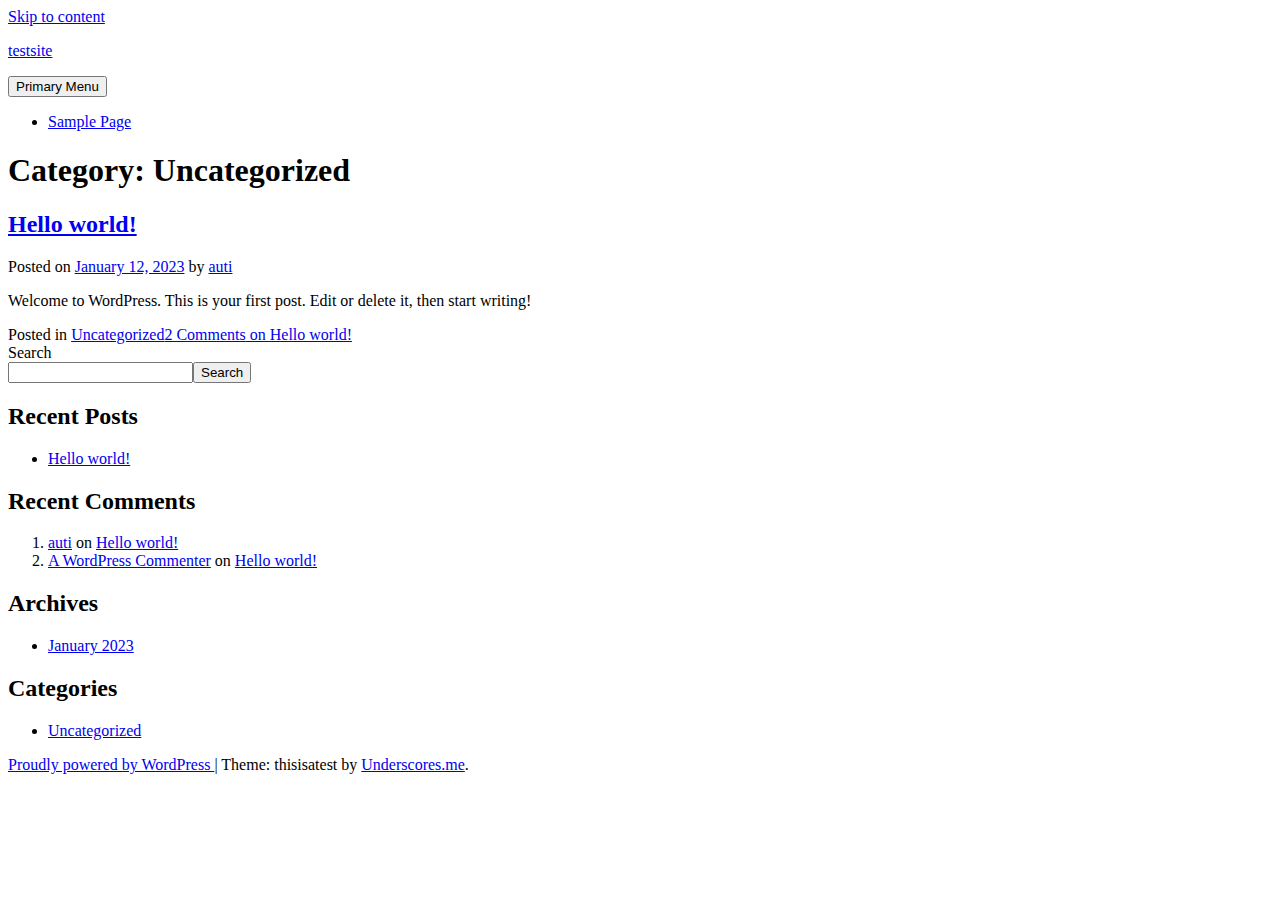
<file: category/uncategorized/index.html>
<!DOCTYPE html>
<html lang="en-US">
<head>
	<meta charset="UTF-8">
	<meta name="viewport" content="width=device-width, initial-scale=1">
	<link rel="profile" href="https://gmpg.org/xfn/11">

	<title>Uncategorized &#8211; testsite</title>
<meta name="robots" content="noindex, nofollow">
<link rel="alternate" type="application/rss+xml" title="testsite &raquo; Feed" href="https://olijar.github.io/againtest/feed/">
<link rel="alternate" type="application/rss+xml" title="testsite &raquo; Comments Feed" href="https://olijar.github.io/againtest/comments/feed/">
<link rel="alternate" type="application/rss+xml" title="testsite &raquo; Uncategorized Category Feed" href="https://olijar.github.io/againtest/category/uncategorized/feed/">
<script>
window._wpemojiSettings = {"baseUrl":"https:\/\/s.w.org\/images\/core\/emoji\/14.0.0\/72x72\/","ext":".png","svgUrl":"https:\/\/s.w.org\/images\/core\/emoji\/14.0.0\/svg\/","svgExt":".svg","source":{"concatemoji":"https:\/\/olijar.github.io\/againtest\/wp-includes\/js\/wp-emoji-release.min.js?ver=6.1.1"}};
/*! This file is auto-generated */
!function(e,a,t){var n,r,o,i=a.createElement("canvas"),p=i.getContext&&i.getContext("2d");function s(e,t){var a=String.fromCharCode,e=(p.clearRect(0,0,i.width,i.height),p.fillText(a.apply(this,e),0,0),i.toDataURL());return p.clearRect(0,0,i.width,i.height),p.fillText(a.apply(this,t),0,0),e===i.toDataURL()}function c(e){var t=a.createElement("script");t.src=e,t.defer=t.type="text/javascript",a.getElementsByTagName("head")[0].appendChild(t)}for(o=Array("flag","emoji"),t.supports={everything:!0,everythingExceptFlag:!0},r=0;r<o.length;r++)t.supports[o[r]]=function(e){if(p&&p.fillText)switch(p.textBaseline="top",p.font="600 32px Arial",e){case"flag":return s([127987,65039,8205,9895,65039],[127987,65039,8203,9895,65039])?!1:!s([55356,56826,55356,56819],[55356,56826,8203,55356,56819])&&!s([55356,57332,56128,56423,56128,56418,56128,56421,56128,56430,56128,56423,56128,56447],[55356,57332,8203,56128,56423,8203,56128,56418,8203,56128,56421,8203,56128,56430,8203,56128,56423,8203,56128,56447]);case"emoji":return!s([129777,127995,8205,129778,127999],[129777,127995,8203,129778,127999])}return!1}(o[r]),t.supports.everything=t.supports.everything&&t.supports[o[r]],"flag"!==o[r]&&(t.supports.everythingExceptFlag=t.supports.everythingExceptFlag&&t.supports[o[r]]);t.supports.everythingExceptFlag=t.supports.everythingExceptFlag&&!t.supports.flag,t.DOMReady=!1,t.readyCallback=function(){t.DOMReady=!0},t.supports.everything||(n=function(){t.readyCallback()},a.addEventListener?(a.addEventListener("DOMContentLoaded",n,!1),e.addEventListener("load",n,!1)):(e.attachEvent("onload",n),a.attachEvent("onreadystatechange",function(){"complete"===a.readyState&&t.readyCallback()})),(e=t.source||{}).concatemoji?c(e.concatemoji):e.wpemoji&&e.twemoji&&(c(e.twemoji),c(e.wpemoji)))}(window,document,window._wpemojiSettings);
</script>
<style>img.wp-smiley,
img.emoji {
	display: inline !important;
	border: none !important;
	box-shadow: none !important;
	height: 1em !important;
	width: 1em !important;
	margin: 0 0.07em !important;
	vertical-align: -0.1em !important;
	background: none !important;
	padding: 0 !important;
}</style>
	<link rel="stylesheet" id="wp-block-library-css" href="https://olijar.github.io/againtest/wp-includes/css/dist/block-library/style.min.css?ver=6.1.1" media="all">
<link rel="stylesheet" id="classic-theme-styles-css" href="https://olijar.github.io/againtest/wp-includes/css/classic-themes.min.css?ver=1" media="all">
<style id="global-styles-inline-css">body{--wp--preset--color--black: #000000;--wp--preset--color--cyan-bluish-gray: #abb8c3;--wp--preset--color--white: #ffffff;--wp--preset--color--pale-pink: #f78da7;--wp--preset--color--vivid-red: #cf2e2e;--wp--preset--color--luminous-vivid-orange: #ff6900;--wp--preset--color--luminous-vivid-amber: #fcb900;--wp--preset--color--light-green-cyan: #7bdcb5;--wp--preset--color--vivid-green-cyan: #00d084;--wp--preset--color--pale-cyan-blue: #8ed1fc;--wp--preset--color--vivid-cyan-blue: #0693e3;--wp--preset--color--vivid-purple: #9b51e0;--wp--preset--gradient--vivid-cyan-blue-to-vivid-purple: linear-gradient(135deg,rgba(6,147,227,1) 0%,rgb(155,81,224) 100%);--wp--preset--gradient--light-green-cyan-to-vivid-green-cyan: linear-gradient(135deg,rgb(122,220,180) 0%,rgb(0,208,130) 100%);--wp--preset--gradient--luminous-vivid-amber-to-luminous-vivid-orange: linear-gradient(135deg,rgba(252,185,0,1) 0%,rgba(255,105,0,1) 100%);--wp--preset--gradient--luminous-vivid-orange-to-vivid-red: linear-gradient(135deg,rgba(255,105,0,1) 0%,rgb(207,46,46) 100%);--wp--preset--gradient--very-light-gray-to-cyan-bluish-gray: linear-gradient(135deg,rgb(238,238,238) 0%,rgb(169,184,195) 100%);--wp--preset--gradient--cool-to-warm-spectrum: linear-gradient(135deg,rgb(74,234,220) 0%,rgb(151,120,209) 20%,rgb(207,42,186) 40%,rgb(238,44,130) 60%,rgb(251,105,98) 80%,rgb(254,248,76) 100%);--wp--preset--gradient--blush-light-purple: linear-gradient(135deg,rgb(255,206,236) 0%,rgb(152,150,240) 100%);--wp--preset--gradient--blush-bordeaux: linear-gradient(135deg,rgb(254,205,165) 0%,rgb(254,45,45) 50%,rgb(107,0,62) 100%);--wp--preset--gradient--luminous-dusk: linear-gradient(135deg,rgb(255,203,112) 0%,rgb(199,81,192) 50%,rgb(65,88,208) 100%);--wp--preset--gradient--pale-ocean: linear-gradient(135deg,rgb(255,245,203) 0%,rgb(182,227,212) 50%,rgb(51,167,181) 100%);--wp--preset--gradient--electric-grass: linear-gradient(135deg,rgb(202,248,128) 0%,rgb(113,206,126) 100%);--wp--preset--gradient--midnight: linear-gradient(135deg,rgb(2,3,129) 0%,rgb(40,116,252) 100%);--wp--preset--duotone--dark-grayscale: url('#wp-duotone-dark-grayscale');--wp--preset--duotone--grayscale: url('#wp-duotone-grayscale');--wp--preset--duotone--purple-yellow: url('#wp-duotone-purple-yellow');--wp--preset--duotone--blue-red: url('#wp-duotone-blue-red');--wp--preset--duotone--midnight: url('#wp-duotone-midnight');--wp--preset--duotone--magenta-yellow: url('#wp-duotone-magenta-yellow');--wp--preset--duotone--purple-green: url('#wp-duotone-purple-green');--wp--preset--duotone--blue-orange: url('#wp-duotone-blue-orange');--wp--preset--font-size--small: 13px;--wp--preset--font-size--medium: 20px;--wp--preset--font-size--large: 36px;--wp--preset--font-size--x-large: 42px;--wp--preset--spacing--20: 0.44rem;--wp--preset--spacing--30: 0.67rem;--wp--preset--spacing--40: 1rem;--wp--preset--spacing--50: 1.5rem;--wp--preset--spacing--60: 2.25rem;--wp--preset--spacing--70: 3.38rem;--wp--preset--spacing--80: 5.06rem;}:where(.is-layout-flex){gap: 0.5em;}body .is-layout-flow > .alignleft{float: left;margin-inline-start: 0;margin-inline-end: 2em;}body .is-layout-flow > .alignright{float: right;margin-inline-start: 2em;margin-inline-end: 0;}body .is-layout-flow > .aligncenter{margin-left: auto !important;margin-right: auto !important;}body .is-layout-constrained > .alignleft{float: left;margin-inline-start: 0;margin-inline-end: 2em;}body .is-layout-constrained > .alignright{float: right;margin-inline-start: 2em;margin-inline-end: 0;}body .is-layout-constrained > .aligncenter{margin-left: auto !important;margin-right: auto !important;}body .is-layout-constrained > :where(:not(.alignleft):not(.alignright):not(.alignfull)){max-width: var(--wp--style--global--content-size);margin-left: auto !important;margin-right: auto !important;}body .is-layout-constrained > .alignwide{max-width: var(--wp--style--global--wide-size);}body .is-layout-flex{display: flex;}body .is-layout-flex{flex-wrap: wrap;align-items: center;}body .is-layout-flex > *{margin: 0;}:where(.wp-block-columns.is-layout-flex){gap: 2em;}.has-black-color{color: var(--wp--preset--color--black) !important;}.has-cyan-bluish-gray-color{color: var(--wp--preset--color--cyan-bluish-gray) !important;}.has-white-color{color: var(--wp--preset--color--white) !important;}.has-pale-pink-color{color: var(--wp--preset--color--pale-pink) !important;}.has-vivid-red-color{color: var(--wp--preset--color--vivid-red) !important;}.has-luminous-vivid-orange-color{color: var(--wp--preset--color--luminous-vivid-orange) !important;}.has-luminous-vivid-amber-color{color: var(--wp--preset--color--luminous-vivid-amber) !important;}.has-light-green-cyan-color{color: var(--wp--preset--color--light-green-cyan) !important;}.has-vivid-green-cyan-color{color: var(--wp--preset--color--vivid-green-cyan) !important;}.has-pale-cyan-blue-color{color: var(--wp--preset--color--pale-cyan-blue) !important;}.has-vivid-cyan-blue-color{color: var(--wp--preset--color--vivid-cyan-blue) !important;}.has-vivid-purple-color{color: var(--wp--preset--color--vivid-purple) !important;}.has-black-background-color{background-color: var(--wp--preset--color--black) !important;}.has-cyan-bluish-gray-background-color{background-color: var(--wp--preset--color--cyan-bluish-gray) !important;}.has-white-background-color{background-color: var(--wp--preset--color--white) !important;}.has-pale-pink-background-color{background-color: var(--wp--preset--color--pale-pink) !important;}.has-vivid-red-background-color{background-color: var(--wp--preset--color--vivid-red) !important;}.has-luminous-vivid-orange-background-color{background-color: var(--wp--preset--color--luminous-vivid-orange) !important;}.has-luminous-vivid-amber-background-color{background-color: var(--wp--preset--color--luminous-vivid-amber) !important;}.has-light-green-cyan-background-color{background-color: var(--wp--preset--color--light-green-cyan) !important;}.has-vivid-green-cyan-background-color{background-color: var(--wp--preset--color--vivid-green-cyan) !important;}.has-pale-cyan-blue-background-color{background-color: var(--wp--preset--color--pale-cyan-blue) !important;}.has-vivid-cyan-blue-background-color{background-color: var(--wp--preset--color--vivid-cyan-blue) !important;}.has-vivid-purple-background-color{background-color: var(--wp--preset--color--vivid-purple) !important;}.has-black-border-color{border-color: var(--wp--preset--color--black) !important;}.has-cyan-bluish-gray-border-color{border-color: var(--wp--preset--color--cyan-bluish-gray) !important;}.has-white-border-color{border-color: var(--wp--preset--color--white) !important;}.has-pale-pink-border-color{border-color: var(--wp--preset--color--pale-pink) !important;}.has-vivid-red-border-color{border-color: var(--wp--preset--color--vivid-red) !important;}.has-luminous-vivid-orange-border-color{border-color: var(--wp--preset--color--luminous-vivid-orange) !important;}.has-luminous-vivid-amber-border-color{border-color: var(--wp--preset--color--luminous-vivid-amber) !important;}.has-light-green-cyan-border-color{border-color: var(--wp--preset--color--light-green-cyan) !important;}.has-vivid-green-cyan-border-color{border-color: var(--wp--preset--color--vivid-green-cyan) !important;}.has-pale-cyan-blue-border-color{border-color: var(--wp--preset--color--pale-cyan-blue) !important;}.has-vivid-cyan-blue-border-color{border-color: var(--wp--preset--color--vivid-cyan-blue) !important;}.has-vivid-purple-border-color{border-color: var(--wp--preset--color--vivid-purple) !important;}.has-vivid-cyan-blue-to-vivid-purple-gradient-background{background: var(--wp--preset--gradient--vivid-cyan-blue-to-vivid-purple) !important;}.has-light-green-cyan-to-vivid-green-cyan-gradient-background{background: var(--wp--preset--gradient--light-green-cyan-to-vivid-green-cyan) !important;}.has-luminous-vivid-amber-to-luminous-vivid-orange-gradient-background{background: var(--wp--preset--gradient--luminous-vivid-amber-to-luminous-vivid-orange) !important;}.has-luminous-vivid-orange-to-vivid-red-gradient-background{background: var(--wp--preset--gradient--luminous-vivid-orange-to-vivid-red) !important;}.has-very-light-gray-to-cyan-bluish-gray-gradient-background{background: var(--wp--preset--gradient--very-light-gray-to-cyan-bluish-gray) !important;}.has-cool-to-warm-spectrum-gradient-background{background: var(--wp--preset--gradient--cool-to-warm-spectrum) !important;}.has-blush-light-purple-gradient-background{background: var(--wp--preset--gradient--blush-light-purple) !important;}.has-blush-bordeaux-gradient-background{background: var(--wp--preset--gradient--blush-bordeaux) !important;}.has-luminous-dusk-gradient-background{background: var(--wp--preset--gradient--luminous-dusk) !important;}.has-pale-ocean-gradient-background{background: var(--wp--preset--gradient--pale-ocean) !important;}.has-electric-grass-gradient-background{background: var(--wp--preset--gradient--electric-grass) !important;}.has-midnight-gradient-background{background: var(--wp--preset--gradient--midnight) !important;}.has-small-font-size{font-size: var(--wp--preset--font-size--small) !important;}.has-medium-font-size{font-size: var(--wp--preset--font-size--medium) !important;}.has-large-font-size{font-size: var(--wp--preset--font-size--large) !important;}.has-x-large-font-size{font-size: var(--wp--preset--font-size--x-large) !important;}
.wp-block-navigation a:where(:not(.wp-element-button)){color: inherit;}
:where(.wp-block-columns.is-layout-flex){gap: 2em;}
.wp-block-pullquote{font-size: 1.5em;line-height: 1.6;}</style>
<link rel="stylesheet" id="thisisatest-style-css" href="https://olijar.github.io/againtest/wp-content/themes/thisisatest/style.css?ver=1.0.0" media="all">
<link rel="https://api.w.org/" href="https://olijar.github.io/againtest/wp-json/">
<link rel="alternate" type="application/json" href="https://olijar.github.io/againtest/wp-json/wp/v2/categories/1">
<link rel="EditURI" type="application/rsd+xml" title="RSD" href="https://olijar.github.io/againtest/xmlrpc.php?rsd">
<link rel="wlwmanifest" type="application/wlwmanifest+xml" href="https://olijar.github.io/againtest/wp-includes/wlwmanifest.xml">
<meta name="generator" content="WordPress 6.1.1">
</head>

<body class="archive category category-uncategorized category-1 hfeed">
<svg xmlns="http://www.w3.org/2000/svg" viewbox="0 0 0 0" width="0" height="0" focusable="false" role="none" style="visibility: hidden; position: absolute; left: -9999px; overflow: hidden;"><defs><filter id="wp-duotone-dark-grayscale"><fecolormatrix color-interpolation-filters="sRGB" type="matrix" values=" .299 .587 .114 0 0 .299 .587 .114 0 0 .299 .587 .114 0 0 .299 .587 .114 0 0 "></fecolormatrix><fecomponenttransfer color-interpolation-filters="sRGB"><fefuncr type="table" tablevalues="0 0.49803921568627"></fefuncr><fefuncg type="table" tablevalues="0 0.49803921568627"></fefuncg><fefuncb type="table" tablevalues="0 0.49803921568627"></fefuncb><fefunca type="table" tablevalues="1 1"></fefunca></fecomponenttransfer><fecomposite in2="SourceGraphic" operator="in"></fecomposite></filter></defs></svg><svg xmlns="http://www.w3.org/2000/svg" viewbox="0 0 0 0" width="0" height="0" focusable="false" role="none" style="visibility: hidden; position: absolute; left: -9999px; overflow: hidden;"><defs><filter id="wp-duotone-grayscale"><fecolormatrix color-interpolation-filters="sRGB" type="matrix" values=" .299 .587 .114 0 0 .299 .587 .114 0 0 .299 .587 .114 0 0 .299 .587 .114 0 0 "></fecolormatrix><fecomponenttransfer color-interpolation-filters="sRGB"><fefuncr type="table" tablevalues="0 1"></fefuncr><fefuncg type="table" tablevalues="0 1"></fefuncg><fefuncb type="table" tablevalues="0 1"></fefuncb><fefunca type="table" tablevalues="1 1"></fefunca></fecomponenttransfer><fecomposite in2="SourceGraphic" operator="in"></fecomposite></filter></defs></svg><svg xmlns="http://www.w3.org/2000/svg" viewbox="0 0 0 0" width="0" height="0" focusable="false" role="none" style="visibility: hidden; position: absolute; left: -9999px; overflow: hidden;"><defs><filter id="wp-duotone-purple-yellow"><fecolormatrix color-interpolation-filters="sRGB" type="matrix" values=" .299 .587 .114 0 0 .299 .587 .114 0 0 .299 .587 .114 0 0 .299 .587 .114 0 0 "></fecolormatrix><fecomponenttransfer color-interpolation-filters="sRGB"><fefuncr type="table" tablevalues="0.54901960784314 0.98823529411765"></fefuncr><fefuncg type="table" tablevalues="0 1"></fefuncg><fefuncb type="table" tablevalues="0.71764705882353 0.25490196078431"></fefuncb><fefunca type="table" tablevalues="1 1"></fefunca></fecomponenttransfer><fecomposite in2="SourceGraphic" operator="in"></fecomposite></filter></defs></svg><svg xmlns="http://www.w3.org/2000/svg" viewbox="0 0 0 0" width="0" height="0" focusable="false" role="none" style="visibility: hidden; position: absolute; left: -9999px; overflow: hidden;"><defs><filter id="wp-duotone-blue-red"><fecolormatrix color-interpolation-filters="sRGB" type="matrix" values=" .299 .587 .114 0 0 .299 .587 .114 0 0 .299 .587 .114 0 0 .299 .587 .114 0 0 "></fecolormatrix><fecomponenttransfer color-interpolation-filters="sRGB"><fefuncr type="table" tablevalues="0 1"></fefuncr><fefuncg type="table" tablevalues="0 0.27843137254902"></fefuncg><fefuncb type="table" tablevalues="0.5921568627451 0.27843137254902"></fefuncb><fefunca type="table" tablevalues="1 1"></fefunca></fecomponenttransfer><fecomposite in2="SourceGraphic" operator="in"></fecomposite></filter></defs></svg><svg xmlns="http://www.w3.org/2000/svg" viewbox="0 0 0 0" width="0" height="0" focusable="false" role="none" style="visibility: hidden; position: absolute; left: -9999px; overflow: hidden;"><defs><filter id="wp-duotone-midnight"><fecolormatrix color-interpolation-filters="sRGB" type="matrix" values=" .299 .587 .114 0 0 .299 .587 .114 0 0 .299 .587 .114 0 0 .299 .587 .114 0 0 "></fecolormatrix><fecomponenttransfer color-interpolation-filters="sRGB"><fefuncr type="table" tablevalues="0 0"></fefuncr><fefuncg type="table" tablevalues="0 0.64705882352941"></fefuncg><fefuncb type="table" tablevalues="0 1"></fefuncb><fefunca type="table" tablevalues="1 1"></fefunca></fecomponenttransfer><fecomposite in2="SourceGraphic" operator="in"></fecomposite></filter></defs></svg><svg xmlns="http://www.w3.org/2000/svg" viewbox="0 0 0 0" width="0" height="0" focusable="false" role="none" style="visibility: hidden; position: absolute; left: -9999px; overflow: hidden;"><defs><filter id="wp-duotone-magenta-yellow"><fecolormatrix color-interpolation-filters="sRGB" type="matrix" values=" .299 .587 .114 0 0 .299 .587 .114 0 0 .299 .587 .114 0 0 .299 .587 .114 0 0 "></fecolormatrix><fecomponenttransfer color-interpolation-filters="sRGB"><fefuncr type="table" tablevalues="0.78039215686275 1"></fefuncr><fefuncg type="table" tablevalues="0 0.94901960784314"></fefuncg><fefuncb type="table" tablevalues="0.35294117647059 0.47058823529412"></fefuncb><fefunca type="table" tablevalues="1 1"></fefunca></fecomponenttransfer><fecomposite in2="SourceGraphic" operator="in"></fecomposite></filter></defs></svg><svg xmlns="http://www.w3.org/2000/svg" viewbox="0 0 0 0" width="0" height="0" focusable="false" role="none" style="visibility: hidden; position: absolute; left: -9999px; overflow: hidden;"><defs><filter id="wp-duotone-purple-green"><fecolormatrix color-interpolation-filters="sRGB" type="matrix" values=" .299 .587 .114 0 0 .299 .587 .114 0 0 .299 .587 .114 0 0 .299 .587 .114 0 0 "></fecolormatrix><fecomponenttransfer color-interpolation-filters="sRGB"><fefuncr type="table" tablevalues="0.65098039215686 0.40392156862745"></fefuncr><fefuncg type="table" tablevalues="0 1"></fefuncg><fefuncb type="table" tablevalues="0.44705882352941 0.4"></fefuncb><fefunca type="table" tablevalues="1 1"></fefunca></fecomponenttransfer><fecomposite in2="SourceGraphic" operator="in"></fecomposite></filter></defs></svg><svg xmlns="http://www.w3.org/2000/svg" viewbox="0 0 0 0" width="0" height="0" focusable="false" role="none" style="visibility: hidden; position: absolute; left: -9999px; overflow: hidden;"><defs><filter id="wp-duotone-blue-orange"><fecolormatrix color-interpolation-filters="sRGB" type="matrix" values=" .299 .587 .114 0 0 .299 .587 .114 0 0 .299 .587 .114 0 0 .299 .587 .114 0 0 "></fecolormatrix><fecomponenttransfer color-interpolation-filters="sRGB"><fefuncr type="table" tablevalues="0.098039215686275 1"></fefuncr><fefuncg type="table" tablevalues="0 0.66274509803922"></fefuncg><fefuncb type="table" tablevalues="0.84705882352941 0.41960784313725"></fefuncb><fefunca type="table" tablevalues="1 1"></fefunca></fecomponenttransfer><fecomposite in2="SourceGraphic" operator="in"></fecomposite></filter></defs></svg><div id="page" class="site">
	<a class="skip-link screen-reader-text" href="#primary">Skip to content</a>

	<header id="masthead" class="site-header">
		<div class="site-branding">
							<p class="site-title"><a href="https://olijar.github.io/againtest/" rel="home">testsite</a></p>
						</div>
<!-- .site-branding -->

		<nav id="site-navigation" class="main-navigation">
			<button class="menu-toggle" aria-controls="primary-menu" aria-expanded="false">Primary Menu</button>
			<div id="primary-menu" class="menu"><ul>
<li class="page_item page-item-2"><a href="https://olijar.github.io/againtest/sample-page/">Sample Page</a></li>
</ul></div>
		</nav><!-- #site-navigation -->
	</header><!-- #masthead -->

	<main id="primary" class="site-main">

		
			<header class="page-header">
				<h1 class="page-title">Category: <span>Uncategorized</span>
</h1>			</header><!-- .page-header -->

			
<article id="post-1" class="post-1 post type-post status-publish format-standard hentry category-uncategorized">
	<header class="entry-header">
		<h2 class="entry-title"><a href="https://olijar.github.io/againtest/2023/01/12/hello-world/" rel="bookmark">Hello world!</a></h2>			<div class="entry-meta">
				<span class="posted-on">Posted on <a href="https://olijar.github.io/againtest/2023/01/12/hello-world/" rel="bookmark"><time class="entry-date published updated" datetime="2023-01-12T20:23:16+00:00">January 12, 2023</time></a></span><span class="byline"> by <span class="author vcard"><a class="url fn n" href="https://olijar.github.io/againtest/author/auti/">auti</a></span></span>			</div>
<!-- .entry-meta -->
			</header><!-- .entry-header -->

	
	<div class="entry-content">
		
<p>Welcome to WordPress. This is your first post. Edit or delete it, then start writing!</p>
	</div>
<!-- .entry-content -->

	<footer class="entry-footer">
		<span class="cat-links">Posted in <a href="https://olijar.github.io/againtest/category/uncategorized/" rel="category tag">Uncategorized</a></span><span class="comments-link"><a href="https://olijar.github.io/againtest/2023/01/12/hello-world/#comments">2 Comments<span class="screen-reader-text"> on Hello world!</span></a></span>	</footer><!-- .entry-footer -->
</article><!-- #post-1 -->

	</main><!-- #main -->


<aside id="secondary" class="widget-area">
	<section id="block-2" class="widget widget_block widget_search"><form role="search" method="get" action="http://localhost:8888/wordpress/" class="wp-block-search__button-outside wp-block-search__text-button wp-block-search">
<label for="wp-block-search__input-1" class="wp-block-search__label">Search</label><div class="wp-block-search__inside-wrapper ">
<input type="search" id="wp-block-search__input-1" class="wp-block-search__input wp-block-search__input" name="s" value="" placeholder="" required><button type="submit" class="wp-block-search__button wp-element-button">Search</button>
</div>
</form></section><section id="block-3" class="widget widget_block"><div class="is-layout-flow wp-block-group"><div class="wp-block-group__inner-container">
<h2>Recent Posts</h2>
<ul class="wp-block-latest-posts__list wp-block-latest-posts">
<li><a class="wp-block-latest-posts__post-title" href="https://olijar.github.io/againtest/2023/01/12/hello-world/">Hello world!</a></li>
</ul>
</div></div></section><section id="block-4" class="widget widget_block"><div class="is-layout-flow wp-block-group"><div class="wp-block-group__inner-container">
<h2>Recent Comments</h2>
<ol class="wp-block-latest-comments">
<li class="wp-block-latest-comments__comment"><article><footer class="wp-block-latest-comments__comment-meta"><a class="wp-block-latest-comments__comment-author" href="https://olijar.github.io/againtest">auti</a> on <a class="wp-block-latest-comments__comment-link" href="https://olijar.github.io/againtest/2023/01/12/hello-world/#comment-2">Hello world!</a></footer></article></li>
<li class="wp-block-latest-comments__comment"><article><footer class="wp-block-latest-comments__comment-meta"><a class="wp-block-latest-comments__comment-author" href="https://wordpress.org/">A WordPress Commenter</a> on <a class="wp-block-latest-comments__comment-link" href="https://olijar.github.io/againtest/2023/01/12/hello-world/#comment-1">Hello world!</a></footer></article></li>
</ol>
</div></div></section><section id="block-5" class="widget widget_block"><div class="is-layout-flow wp-block-group"><div class="wp-block-group__inner-container">
<h2>Archives</h2>
<ul class=" wp-block-archives-list wp-block-archives">	<li><a href="https://olijar.github.io/againtest/2023/01/">January 2023</a></li>
</ul>
</div></div></section><section id="block-6" class="widget widget_block"><div class="is-layout-flow wp-block-group"><div class="wp-block-group__inner-container">
<h2>Categories</h2>
<ul class="wp-block-categories-list wp-block-categories">	<li class="cat-item cat-item-1 current-cat">
<a aria-current="page" href="https://olijar.github.io/againtest/category/uncategorized/">Uncategorized</a>
</li>
</ul>
</div></div></section></aside><!-- #secondary -->

	<footer id="colophon" class="site-footer">
		<div class="site-info">
			<a href="https://wordpress.org/">
				Proudly powered by WordPress			</a>
			<span class="sep"> | </span>
				Theme: thisisatest by <a href="http://underscores.me/">Underscores.me</a>.		</div>
<!-- .site-info -->
	</footer><!-- #colophon -->
</div>
<!-- #page -->

<script src="https://olijar.github.io/againtest/wp-content/themes/thisisatest/js/navigation.js?ver=1.0.0" id="thisisatest-navigation-js"></script>

</body>
</html>
</file>
